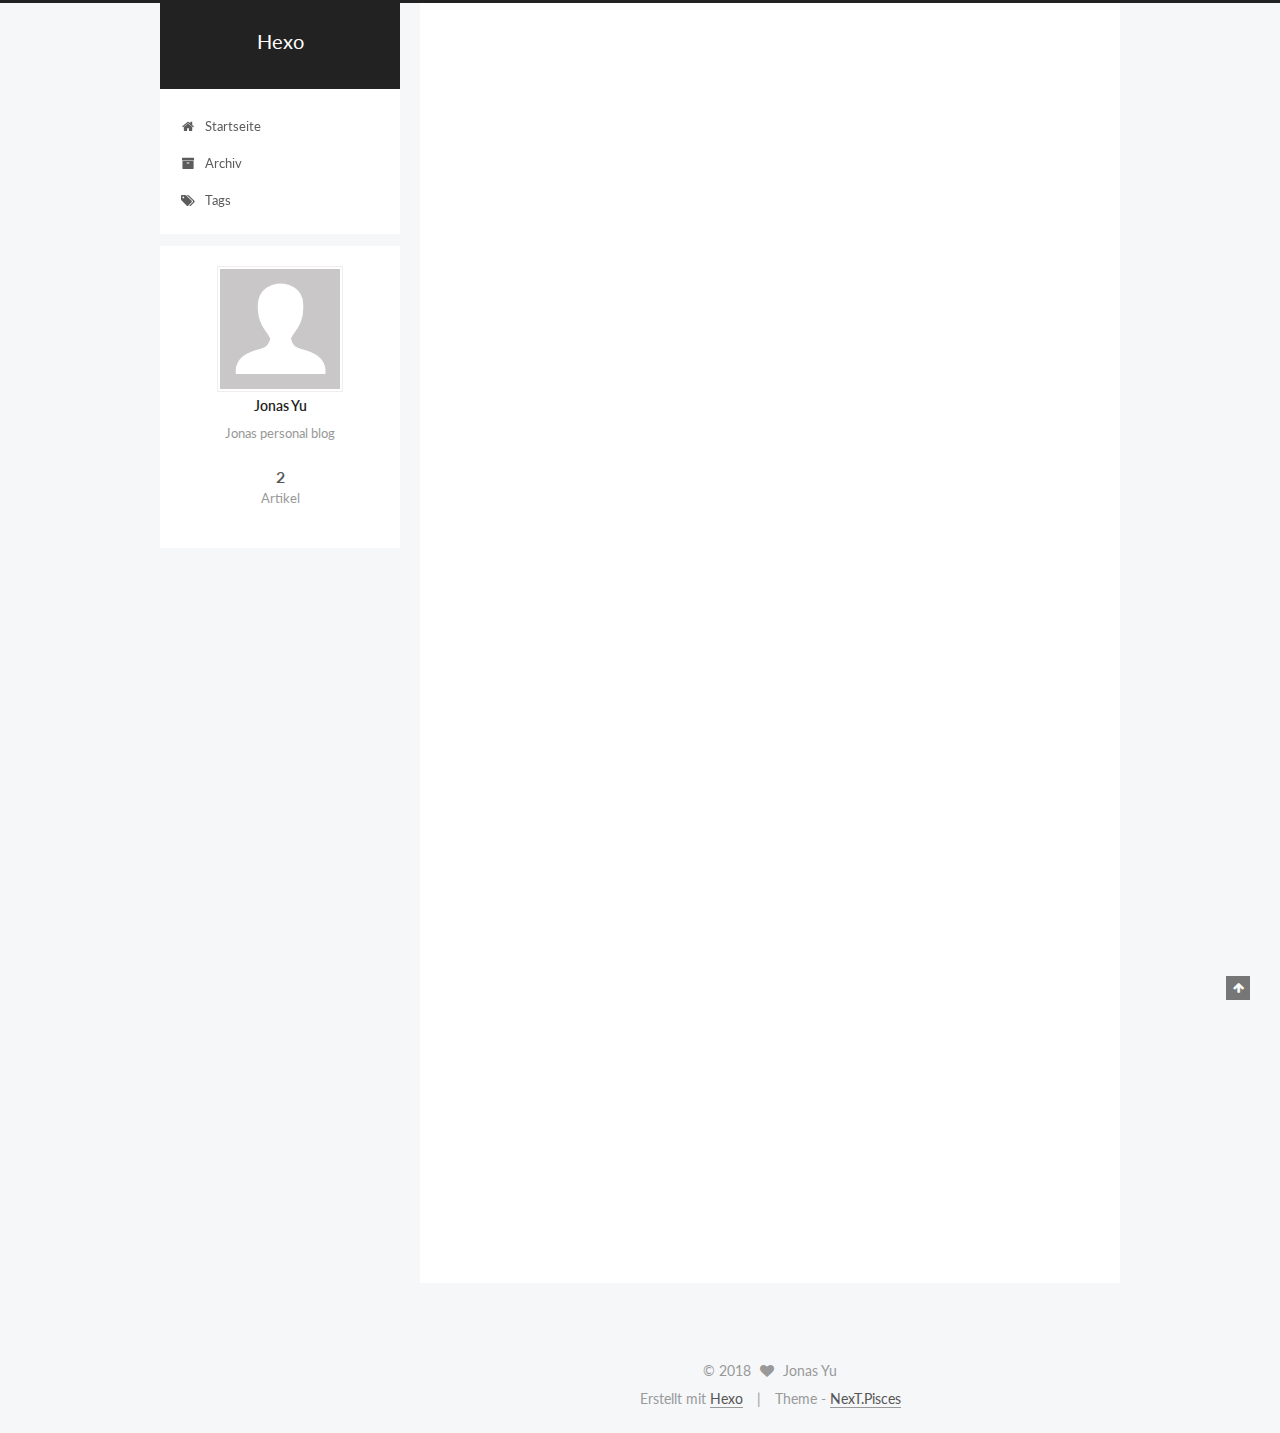
<file: index.html>
<!DOCTYPE html>



  


<html class="theme-next pisces use-motion" lang="">
<head>
  <meta charset="UTF-8"/>
<meta http-equiv="X-UA-Compatible" content="IE=edge" />
<meta name="viewport" content="width=device-width, initial-scale=1, maximum-scale=1"/>
<meta name="theme-color" content="#222">









<meta http-equiv="Cache-Control" content="no-transform" />
<meta http-equiv="Cache-Control" content="no-siteapp" />















  
  
  <link href="/lib/fancybox/source/jquery.fancybox.css?v=2.1.5" rel="stylesheet" type="text/css" />




  
  
  
  

  
    
    
  

  

  

  

  

  
    
    
    <link href="//fonts.googleapis.com/css?family=Lato:300,300italic,400,400italic,700,700italic&subset=latin,latin-ext" rel="stylesheet" type="text/css">
  






<link href="/lib/font-awesome/css/font-awesome.min.css?v=4.6.2" rel="stylesheet" type="text/css" />

<link href="/css/main.css?v=5.1.2" rel="stylesheet" type="text/css" />


  <meta name="keywords" content="Hexo, NexT" />








  <link rel="shortcut icon" type="image/x-icon" href="/favicon.ico?v=5.1.2" />






<meta name="description" content="Jonas personal blog">
<meta property="og:type" content="website">
<meta property="og:title" content="Hexo">
<meta property="og:url" content="http://jonasyugit.github.io/index.html">
<meta property="og:site_name" content="Hexo">
<meta property="og:description" content="Jonas personal blog">
<meta name="twitter:card" content="summary">
<meta name="twitter:title" content="Hexo">
<meta name="twitter:description" content="Jonas personal blog">



<script type="text/javascript" id="hexo.configurations">
  var NexT = window.NexT || {};
  var CONFIG = {
    root: '/',
    scheme: 'Pisces',
    sidebar: {"position":"left","display":"post","offset":12,"offset_float":12,"b2t":false,"scrollpercent":false,"onmobile":false},
    fancybox: true,
    tabs: true,
    motion: true,
    duoshuo: {
      userId: '0',
      author: 'Author'
    },
    algolia: {
      applicationID: '',
      apiKey: '',
      indexName: '',
      hits: {"per_page":10},
      labels: {"input_placeholder":"Search for Posts","hits_empty":"We didn't find any results for the search: ${query}","hits_stats":"${hits} results found in ${time} ms"}
    }
  };
</script>



  <link rel="canonical" href="http://jonasyugit.github.io/"/>





  <title>Hexo</title>
  














</head>

<body itemscope itemtype="http://schema.org/WebPage" lang="">

  
  
    
  

  <div class="container sidebar-position-left 
   page-home 
 ">
    <div class="headband"></div>

    <header id="header" class="header" itemscope itemtype="http://schema.org/WPHeader">
      <div class="header-inner"><div class="site-brand-wrapper">
  <div class="site-meta ">
    

    <div class="custom-logo-site-title">
      <a href="/"  class="brand" rel="start">
        <span class="logo-line-before"><i></i></span>
        <span class="site-title">Hexo</span>
        <span class="logo-line-after"><i></i></span>
      </a>
    </div>
      
        <p class="site-subtitle"></p>
      
  </div>

  <div class="site-nav-toggle">
    <button>
      <span class="btn-bar"></span>
      <span class="btn-bar"></span>
      <span class="btn-bar"></span>
    </button>
  </div>
</div>

<nav class="site-nav">
  

  
    <ul id="menu" class="menu">
      
        
        <li class="menu-item menu-item-home">
          <a href="/" rel="section">
            
              <i class="menu-item-icon fa fa-fw fa-home"></i> <br />
            
            Startseite
          </a>
        </li>
      
        
        <li class="menu-item menu-item-archives">
          <a href="/archives/" rel="section">
            
              <i class="menu-item-icon fa fa-fw fa-archive"></i> <br />
            
            Archiv
          </a>
        </li>
      
        
        <li class="menu-item menu-item-tags">
          <a href="/tags/" rel="section">
            
              <i class="menu-item-icon fa fa-fw fa-tags"></i> <br />
            
            Tags
          </a>
        </li>
      

      
    </ul>
  

  
</nav>



 </div>
    </header>

    <main id="main" class="main">
      <div class="main-inner">
        <div class="content-wrap">
          <div id="content" class="content">
            
  <section id="posts" class="posts-expand">
    
      

  

  
  
  

  <article class="post post-type-normal" itemscope itemtype="http://schema.org/Article">
  
  
  
  <div class="post-block">
    <link itemprop="mainEntityOfPage" href="http://jonasyugit.github.io/2018/01/28/test/">

    <span hidden itemprop="author" itemscope itemtype="http://schema.org/Person">
      <meta itemprop="name" content="Jonas Yu">
      <meta itemprop="description" content="">
      <meta itemprop="image" content="/images/avatar.gif">
    </span>

    <span hidden itemprop="publisher" itemscope itemtype="http://schema.org/Organization">
      <meta itemprop="name" content="Hexo">
    </span>

    
      <header class="post-header">

        
        
          <h1 class="post-title" itemprop="name headline">
                
                <a class="post-title-link" href="/2018/01/28/test/" itemprop="url">test</a></h1>
        

        <div class="post-meta">
          <span class="post-time">
            
              <span class="post-meta-item-icon">
                <i class="fa fa-calendar-o"></i>
              </span>
              
                <span class="post-meta-item-text">Veröffentlicht am</span>
              
              <time title="Post created" itemprop="dateCreated datePublished" datetime="2018-01-28T00:10:08+08:00">
                2018-01-28
              </time>
            

            

            
          </span>

          

          
            
          

          
          

          

          

          

        </div>
      </header>
    

    
    
    
    <div class="post-body" itemprop="articleBody">

      
      

      
        
          
            
          
        
      
    </div>
    
    
    

    

    

    

    <footer class="post-footer">
      

      

      

      
      
        <div class="post-eof"></div>
      
    </footer>
  </div>
  
  
  
  </article>


    
      

  

  
  
  

  <article class="post post-type-normal" itemscope itemtype="http://schema.org/Article">
  
  
  
  <div class="post-block">
    <link itemprop="mainEntityOfPage" href="http://jonasyugit.github.io/2018/01/27/hello-world/">

    <span hidden itemprop="author" itemscope itemtype="http://schema.org/Person">
      <meta itemprop="name" content="Jonas Yu">
      <meta itemprop="description" content="">
      <meta itemprop="image" content="/images/avatar.gif">
    </span>

    <span hidden itemprop="publisher" itemscope itemtype="http://schema.org/Organization">
      <meta itemprop="name" content="Hexo">
    </span>

    
      <header class="post-header">

        
        
          <h1 class="post-title" itemprop="name headline">
                
                <a class="post-title-link" href="/2018/01/27/hello-world/" itemprop="url">Hello World</a></h1>
        

        <div class="post-meta">
          <span class="post-time">
            
              <span class="post-meta-item-icon">
                <i class="fa fa-calendar-o"></i>
              </span>
              
                <span class="post-meta-item-text">Veröffentlicht am</span>
              
              <time title="Post created" itemprop="dateCreated datePublished" datetime="2018-01-27T21:00:07+08:00">
                2018-01-27
              </time>
            

            

            
          </span>

          

          
            
          

          
          

          

          

          

        </div>
      </header>
    

    
    
    
    <div class="post-body" itemprop="articleBody">

      
      

      
        
          
            <p>Welcome to <a href="https://hexo.io/" target="_blank" rel="noopener">Hexo</a>! This is your very first post. Check <a href="https://hexo.io/docs/" target="_blank" rel="noopener">documentation</a> for more info. If you get any problems when using Hexo, you can find the answer in <a href="https://hexo.io/docs/troubleshooting.html" target="_blank" rel="noopener">troubleshooting</a> or you can ask me on <a href="https://github.com/hexojs/hexo/issues" target="_blank" rel="noopener">GitHub</a>.</p>
<h2 id="Quick-Start"><a href="#Quick-Start" class="headerlink" title="Quick Start"></a>Quick Start</h2><h3 id="Create-a-new-post"><a href="#Create-a-new-post" class="headerlink" title="Create a new post"></a>Create a new post</h3><figure class="highlight bash"><table><tr><td class="gutter"><pre><span class="line">1</span><br></pre></td><td class="code"><pre><span class="line">$ hexo new <span class="string">"My New Post"</span></span><br></pre></td></tr></table></figure>
<p>More info: <a href="https://hexo.io/docs/writing.html" target="_blank" rel="noopener">Writing</a></p>
<h3 id="Run-server"><a href="#Run-server" class="headerlink" title="Run server"></a>Run server</h3><figure class="highlight bash"><table><tr><td class="gutter"><pre><span class="line">1</span><br></pre></td><td class="code"><pre><span class="line">$ hexo server</span><br></pre></td></tr></table></figure>
<p>More info: <a href="https://hexo.io/docs/server.html" target="_blank" rel="noopener">Server</a></p>
<h3 id="Generate-static-files"><a href="#Generate-static-files" class="headerlink" title="Generate static files"></a>Generate static files</h3><figure class="highlight bash"><table><tr><td class="gutter"><pre><span class="line">1</span><br></pre></td><td class="code"><pre><span class="line">$ hexo generate</span><br></pre></td></tr></table></figure>
<p>More info: <a href="https://hexo.io/docs/generating.html" target="_blank" rel="noopener">Generating</a></p>
<h3 id="Deploy-to-remote-sites"><a href="#Deploy-to-remote-sites" class="headerlink" title="Deploy to remote sites"></a>Deploy to remote sites</h3><figure class="highlight bash"><table><tr><td class="gutter"><pre><span class="line">1</span><br></pre></td><td class="code"><pre><span class="line">$ hexo deploy</span><br></pre></td></tr></table></figure>
<p>More info: <a href="https://hexo.io/docs/deployment.html" target="_blank" rel="noopener">Deployment</a></p>

          
        
      
    </div>
    
    
    

    

    

    

    <footer class="post-footer">
      

      

      

      
      
        <div class="post-eof"></div>
      
    </footer>
  </div>
  
  
  
  </article>


    
  </section>

  


          </div>
          


          

        </div>
        
          
  
  <div class="sidebar-toggle">
    <div class="sidebar-toggle-line-wrap">
      <span class="sidebar-toggle-line sidebar-toggle-line-first"></span>
      <span class="sidebar-toggle-line sidebar-toggle-line-middle"></span>
      <span class="sidebar-toggle-line sidebar-toggle-line-last"></span>
    </div>
  </div>

  <aside id="sidebar" class="sidebar">
    
    <div class="sidebar-inner">

      

      

      <section class="site-overview sidebar-panel sidebar-panel-active">
        <div class="site-author motion-element" itemprop="author" itemscope itemtype="http://schema.org/Person">
          <img class="site-author-image" itemprop="image"
               src="/images/avatar.gif"
               alt="Jonas Yu" />
          <p class="site-author-name" itemprop="name">Jonas Yu</p>
           
              <p class="site-description motion-element" itemprop="description">Jonas personal blog</p>
          
        </div>
        <nav class="site-state motion-element">

          
            <div class="site-state-item site-state-posts">
              <a href="/archives/">
                <span class="site-state-item-count">2</span>
                <span class="site-state-item-name">Artikel</span>
              </a>
            </div>
          

          

          

        </nav>

        

        <div class="links-of-author motion-element">
          
        </div>

        
        

        
        

        


      </section>

      

      

    </div>
  </aside>


        
      </div>
    </main>

    <footer id="footer" class="footer">
      <div class="footer-inner">
        <div class="copyright" >
  
  &copy; 
  <span itemprop="copyrightYear">2018</span>
  <span class="with-love">
    <i class="fa fa-heart"></i>
  </span>
  <span class="author" itemprop="copyrightHolder">Jonas Yu</span>
</div>


<div class="powered-by">
  Erstellt mit  <a class="theme-link" href="https://hexo.io">Hexo</a>
</div>

<div class="theme-info">
  Theme -
  <a class="theme-link" href="https://github.com/iissnan/hexo-theme-next">
    NexT.Pisces
  </a>
</div>


        

        
      </div>
    </footer>

    
      <div class="back-to-top">
        <i class="fa fa-arrow-up"></i>
        
      </div>
    

  </div>

  

<script type="text/javascript">
  if (Object.prototype.toString.call(window.Promise) !== '[object Function]') {
    window.Promise = null;
  }
</script>









  












  
  <script type="text/javascript" src="/lib/jquery/index.js?v=2.1.3"></script>

  
  <script type="text/javascript" src="/lib/fastclick/lib/fastclick.min.js?v=1.0.6"></script>

  
  <script type="text/javascript" src="/lib/jquery_lazyload/jquery.lazyload.js?v=1.9.7"></script>

  
  <script type="text/javascript" src="/lib/velocity/velocity.min.js?v=1.2.1"></script>

  
  <script type="text/javascript" src="/lib/velocity/velocity.ui.min.js?v=1.2.1"></script>

  
  <script type="text/javascript" src="/lib/fancybox/source/jquery.fancybox.pack.js?v=2.1.5"></script>


  


  <script type="text/javascript" src="/js/src/utils.js?v=5.1.2"></script>

  <script type="text/javascript" src="/js/src/motion.js?v=5.1.2"></script>



  
  


  <script type="text/javascript" src="/js/src/affix.js?v=5.1.2"></script>

  <script type="text/javascript" src="/js/src/schemes/pisces.js?v=5.1.2"></script>



  
    <script type="text/javascript" src="/js/src/scrollspy.js?v=5.1.2"></script>
<script type="text/javascript" src="/js/src/post-details.js?v=5.1.2"></script>

  

  


  <script type="text/javascript" src="/js/src/bootstrap.js?v=5.1.2"></script>



  


  




	





  





  






  





  

  

  

  

  

  

</body>
</html>
</file>
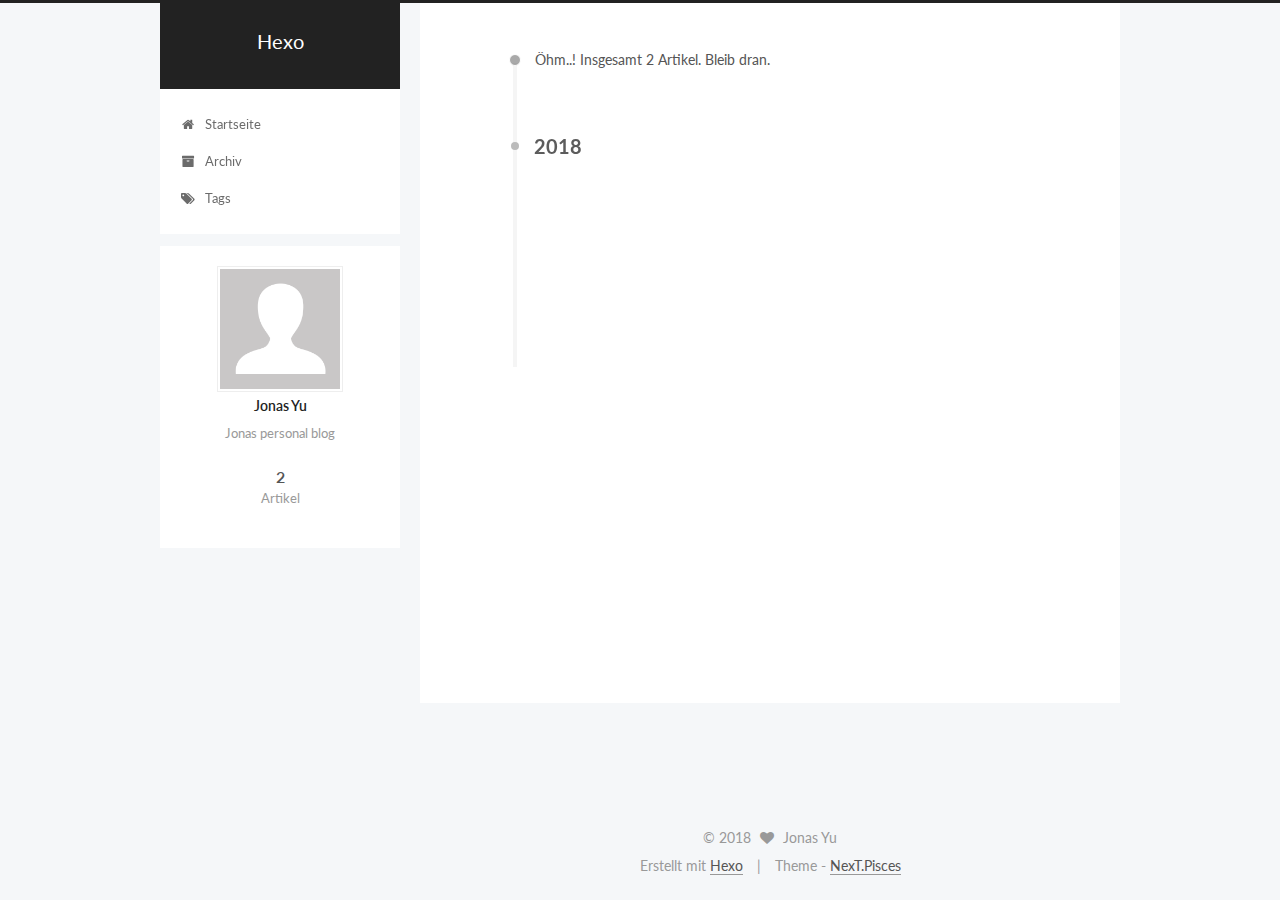
<file: archives/index.html>
<!DOCTYPE html>



  


<html class="theme-next pisces use-motion" lang="">
<head>
  <meta charset="UTF-8"/>
<meta http-equiv="X-UA-Compatible" content="IE=edge" />
<meta name="viewport" content="width=device-width, initial-scale=1, maximum-scale=1"/>
<meta name="theme-color" content="#222">









<meta http-equiv="Cache-Control" content="no-transform" />
<meta http-equiv="Cache-Control" content="no-siteapp" />















  
  
  <link href="/lib/fancybox/source/jquery.fancybox.css?v=2.1.5" rel="stylesheet" type="text/css" />




  
  
  
  

  
    
    
  

  

  

  

  

  
    
    
    <link href="//fonts.googleapis.com/css?family=Lato:300,300italic,400,400italic,700,700italic&subset=latin,latin-ext" rel="stylesheet" type="text/css">
  






<link href="/lib/font-awesome/css/font-awesome.min.css?v=4.6.2" rel="stylesheet" type="text/css" />

<link href="/css/main.css?v=5.1.2" rel="stylesheet" type="text/css" />


  <meta name="keywords" content="Hexo, NexT" />








  <link rel="shortcut icon" type="image/x-icon" href="/favicon.ico?v=5.1.2" />






<meta name="description" content="Jonas personal blog">
<meta property="og:type" content="website">
<meta property="og:title" content="Hexo">
<meta property="og:url" content="http://jonasyugit.github.io/archives/index.html">
<meta property="og:site_name" content="Hexo">
<meta property="og:description" content="Jonas personal blog">
<meta name="twitter:card" content="summary">
<meta name="twitter:title" content="Hexo">
<meta name="twitter:description" content="Jonas personal blog">



<script type="text/javascript" id="hexo.configurations">
  var NexT = window.NexT || {};
  var CONFIG = {
    root: '/',
    scheme: 'Pisces',
    sidebar: {"position":"left","display":"post","offset":12,"offset_float":12,"b2t":false,"scrollpercent":false,"onmobile":false},
    fancybox: true,
    tabs: true,
    motion: true,
    duoshuo: {
      userId: '0',
      author: 'Author'
    },
    algolia: {
      applicationID: '',
      apiKey: '',
      indexName: '',
      hits: {"per_page":10},
      labels: {"input_placeholder":"Search for Posts","hits_empty":"We didn't find any results for the search: ${query}","hits_stats":"${hits} results found in ${time} ms"}
    }
  };
</script>



  <link rel="canonical" href="http://jonasyugit.github.io/archives/"/>





  <title>Archiv | Hexo</title>
  














</head>

<body itemscope itemtype="http://schema.org/WebPage" lang="">

  
  
    
  

  <div class="container sidebar-position-left  page-archive  ">
    <div class="headband"></div>

    <header id="header" class="header" itemscope itemtype="http://schema.org/WPHeader">
      <div class="header-inner"><div class="site-brand-wrapper">
  <div class="site-meta ">
    

    <div class="custom-logo-site-title">
      <a href="/"  class="brand" rel="start">
        <span class="logo-line-before"><i></i></span>
        <span class="site-title">Hexo</span>
        <span class="logo-line-after"><i></i></span>
      </a>
    </div>
      
        <p class="site-subtitle"></p>
      
  </div>

  <div class="site-nav-toggle">
    <button>
      <span class="btn-bar"></span>
      <span class="btn-bar"></span>
      <span class="btn-bar"></span>
    </button>
  </div>
</div>

<nav class="site-nav">
  

  
    <ul id="menu" class="menu">
      
        
        <li class="menu-item menu-item-home">
          <a href="/" rel="section">
            
              <i class="menu-item-icon fa fa-fw fa-home"></i> <br />
            
            Startseite
          </a>
        </li>
      
        
        <li class="menu-item menu-item-archives">
          <a href="/archives/" rel="section">
            
              <i class="menu-item-icon fa fa-fw fa-archive"></i> <br />
            
            Archiv
          </a>
        </li>
      
        
        <li class="menu-item menu-item-tags">
          <a href="/tags/" rel="section">
            
              <i class="menu-item-icon fa fa-fw fa-tags"></i> <br />
            
            Tags
          </a>
        </li>
      

      
    </ul>
  

  
</nav>



 </div>
    </header>

    <main id="main" class="main">
      <div class="main-inner">
        <div class="content-wrap">
          <div id="content" class="content">
            

  
  
  
  <div class="post-block archive">
    <div id="posts" class="posts-collapse">
      <span class="archive-move-on"></span>

      <span class="archive-page-counter">
        
        
        
          
        
        Öhm..! Insgesamt 2 Artikel. Bleib dran.
      </span>

      

        
        
        

        
          
          <div class="collection-title">
            <h2 class="archive-year motion-element" id="archive-year-2018">2018</h2>
          </div>
        
        

        

  <article class="post post-type-normal" itemscope itemtype="http://schema.org/Article">
    <header class="post-header">

      <h2 class="post-title">
        
            <a class="post-title-link" href="/2018/01/28/test/" itemprop="url">
              
                <span itemprop="name">test</span>
              
            </a>
        
      </h2>

      <div class="post-meta">
        <time class="post-time" itemprop="dateCreated"
              datetime="2018-01-28T00:10:08+08:00"
              content="2018-01-28" >
          01-28
        </time>
      </div>

    </header>
  </article>



      

        
        
        

        
        

        

  <article class="post post-type-normal" itemscope itemtype="http://schema.org/Article">
    <header class="post-header">

      <h2 class="post-title">
        
            <a class="post-title-link" href="/2018/01/27/hello-world/" itemprop="url">
              
                <span itemprop="name">Hello World</span>
              
            </a>
        
      </h2>

      <div class="post-meta">
        <time class="post-time" itemprop="dateCreated"
              datetime="2018-01-27T21:00:07+08:00"
              content="2018-01-27" >
          01-27
        </time>
      </div>

    </header>
  </article>



      

    </div>
  </div>
  
  
  

  



          </div>
          


          

        </div>
        
          
  
  <div class="sidebar-toggle">
    <div class="sidebar-toggle-line-wrap">
      <span class="sidebar-toggle-line sidebar-toggle-line-first"></span>
      <span class="sidebar-toggle-line sidebar-toggle-line-middle"></span>
      <span class="sidebar-toggle-line sidebar-toggle-line-last"></span>
    </div>
  </div>

  <aside id="sidebar" class="sidebar">
    
    <div class="sidebar-inner">

      

      

      <section class="site-overview sidebar-panel sidebar-panel-active">
        <div class="site-author motion-element" itemprop="author" itemscope itemtype="http://schema.org/Person">
          <img class="site-author-image" itemprop="image"
               src="/images/avatar.gif"
               alt="Jonas Yu" />
          <p class="site-author-name" itemprop="name">Jonas Yu</p>
           
              <p class="site-description motion-element" itemprop="description">Jonas personal blog</p>
          
        </div>
        <nav class="site-state motion-element">

          
            <div class="site-state-item site-state-posts">
              <a href="/archives/">
                <span class="site-state-item-count">2</span>
                <span class="site-state-item-name">Artikel</span>
              </a>
            </div>
          

          

          

        </nav>

        

        <div class="links-of-author motion-element">
          
        </div>

        
        

        
        

        


      </section>

      

      

    </div>
  </aside>


        
      </div>
    </main>

    <footer id="footer" class="footer">
      <div class="footer-inner">
        <div class="copyright" >
  
  &copy; 
  <span itemprop="copyrightYear">2018</span>
  <span class="with-love">
    <i class="fa fa-heart"></i>
  </span>
  <span class="author" itemprop="copyrightHolder">Jonas Yu</span>
</div>


<div class="powered-by">
  Erstellt mit  <a class="theme-link" href="https://hexo.io">Hexo</a>
</div>

<div class="theme-info">
  Theme -
  <a class="theme-link" href="https://github.com/iissnan/hexo-theme-next">
    NexT.Pisces
  </a>
</div>


        

        
      </div>
    </footer>

    
      <div class="back-to-top">
        <i class="fa fa-arrow-up"></i>
        
      </div>
    

  </div>

  

<script type="text/javascript">
  if (Object.prototype.toString.call(window.Promise) !== '[object Function]') {
    window.Promise = null;
  }
</script>









  












  
  <script type="text/javascript" src="/lib/jquery/index.js?v=2.1.3"></script>

  
  <script type="text/javascript" src="/lib/fastclick/lib/fastclick.min.js?v=1.0.6"></script>

  
  <script type="text/javascript" src="/lib/jquery_lazyload/jquery.lazyload.js?v=1.9.7"></script>

  
  <script type="text/javascript" src="/lib/velocity/velocity.min.js?v=1.2.1"></script>

  
  <script type="text/javascript" src="/lib/velocity/velocity.ui.min.js?v=1.2.1"></script>

  
  <script type="text/javascript" src="/lib/fancybox/source/jquery.fancybox.pack.js?v=2.1.5"></script>


  


  <script type="text/javascript" src="/js/src/utils.js?v=5.1.2"></script>

  <script type="text/javascript" src="/js/src/motion.js?v=5.1.2"></script>



  
  


  <script type="text/javascript" src="/js/src/affix.js?v=5.1.2"></script>

  <script type="text/javascript" src="/js/src/schemes/pisces.js?v=5.1.2"></script>



  
  
    <script type="text/javascript" id="motion.page.archive">
      $('.archive-year').velocity('transition.slideLeftIn');
    </script>
  


  


  <script type="text/javascript" src="/js/src/bootstrap.js?v=5.1.2"></script>



  


  




	





  





  






  





  

  

  

  

  

  

</body>
</html>
</file>
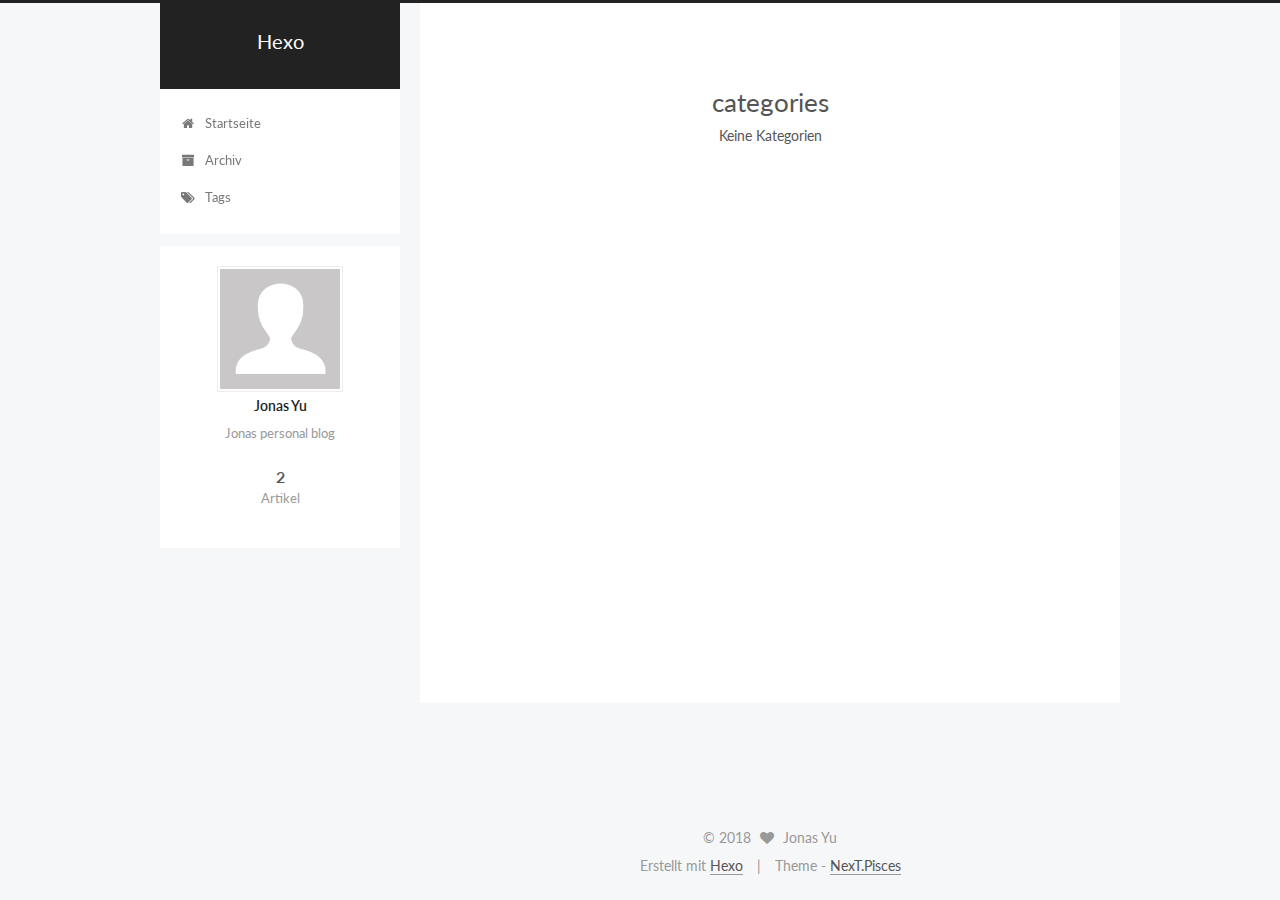
<file: categories/index.html>
<!DOCTYPE html>



  


<html class="theme-next pisces use-motion" lang="">
<head>
  <meta charset="UTF-8"/>
<meta http-equiv="X-UA-Compatible" content="IE=edge" />
<meta name="viewport" content="width=device-width, initial-scale=1, maximum-scale=1"/>
<meta name="theme-color" content="#222">









<meta http-equiv="Cache-Control" content="no-transform" />
<meta http-equiv="Cache-Control" content="no-siteapp" />















  
  
  <link href="/lib/fancybox/source/jquery.fancybox.css?v=2.1.5" rel="stylesheet" type="text/css" />




  
  
  
  

  
    
    
  

  

  

  

  

  
    
    
    <link href="//fonts.googleapis.com/css?family=Lato:300,300italic,400,400italic,700,700italic&subset=latin,latin-ext" rel="stylesheet" type="text/css">
  






<link href="/lib/font-awesome/css/font-awesome.min.css?v=4.6.2" rel="stylesheet" type="text/css" />

<link href="/css/main.css?v=5.1.2" rel="stylesheet" type="text/css" />


  <meta name="keywords" content="Hexo, NexT" />








  <link rel="shortcut icon" type="image/x-icon" href="/favicon.ico?v=5.1.2" />






<meta name="description" content="Jonas personal blog">
<meta property="og:type" content="website">
<meta property="og:title" content="categories">
<meta property="og:url" content="http://jonasyugit.github.io/categories/index.html">
<meta property="og:site_name" content="Hexo">
<meta property="og:description" content="Jonas personal blog">
<meta property="og:updated_time" content="2018-01-27T15:59:29.499Z">
<meta name="twitter:card" content="summary">
<meta name="twitter:title" content="categories">
<meta name="twitter:description" content="Jonas personal blog">



<script type="text/javascript" id="hexo.configurations">
  var NexT = window.NexT || {};
  var CONFIG = {
    root: '/',
    scheme: 'Pisces',
    sidebar: {"position":"left","display":"post","offset":12,"offset_float":12,"b2t":false,"scrollpercent":false,"onmobile":false},
    fancybox: true,
    tabs: true,
    motion: true,
    duoshuo: {
      userId: '0',
      author: 'Author'
    },
    algolia: {
      applicationID: '',
      apiKey: '',
      indexName: '',
      hits: {"per_page":10},
      labels: {"input_placeholder":"Search for Posts","hits_empty":"We didn't find any results for the search: ${query}","hits_stats":"${hits} results found in ${time} ms"}
    }
  };
</script>



  <link rel="canonical" href="http://jonasyugit.github.io/categories/"/>





  <title>categories | Hexo</title>
  














</head>

<body itemscope itemtype="http://schema.org/WebPage" lang="">

  
  
    
  

  <div class="container sidebar-position-left page-post-detail ">
    <div class="headband"></div>

    <header id="header" class="header" itemscope itemtype="http://schema.org/WPHeader">
      <div class="header-inner"><div class="site-brand-wrapper">
  <div class="site-meta ">
    

    <div class="custom-logo-site-title">
      <a href="/"  class="brand" rel="start">
        <span class="logo-line-before"><i></i></span>
        <span class="site-title">Hexo</span>
        <span class="logo-line-after"><i></i></span>
      </a>
    </div>
      
        <p class="site-subtitle"></p>
      
  </div>

  <div class="site-nav-toggle">
    <button>
      <span class="btn-bar"></span>
      <span class="btn-bar"></span>
      <span class="btn-bar"></span>
    </button>
  </div>
</div>

<nav class="site-nav">
  

  
    <ul id="menu" class="menu">
      
        
        <li class="menu-item menu-item-home">
          <a href="/" rel="section">
            
              <i class="menu-item-icon fa fa-fw fa-home"></i> <br />
            
            Startseite
          </a>
        </li>
      
        
        <li class="menu-item menu-item-archives">
          <a href="/archives/" rel="section">
            
              <i class="menu-item-icon fa fa-fw fa-archive"></i> <br />
            
            Archiv
          </a>
        </li>
      
        
        <li class="menu-item menu-item-tags">
          <a href="/tags/" rel="section">
            
              <i class="menu-item-icon fa fa-fw fa-tags"></i> <br />
            
            Tags
          </a>
        </li>
      

      
    </ul>
  

  
</nav>



 </div>
    </header>

    <main id="main" class="main">
      <div class="main-inner">
        <div class="content-wrap">
          <div id="content" class="content">
            

  <div id="posts" class="posts-expand">
    
    
    
    <div class="post-block page">
      <header class="post-header">

	<h1 class="post-title" itemprop="name headline">categories</h1>



</header>

      
      
      
      <div class="post-body">
        
        
          <div class="category-all-page">
            <div class="category-all-title">
                Keine Kategorien
            </div>
            <div class="category-all">
              
            </div>
          </div>
        
      </div>
      
      
      
    </div>
    
    
    
  </div>


          </div>
          


          
  <div class="comments" id="comments">
    
  </div>


        </div>
        
          
  
  <div class="sidebar-toggle">
    <div class="sidebar-toggle-line-wrap">
      <span class="sidebar-toggle-line sidebar-toggle-line-first"></span>
      <span class="sidebar-toggle-line sidebar-toggle-line-middle"></span>
      <span class="sidebar-toggle-line sidebar-toggle-line-last"></span>
    </div>
  </div>

  <aside id="sidebar" class="sidebar">
    
    <div class="sidebar-inner">

      

      

      <section class="site-overview sidebar-panel sidebar-panel-active">
        <div class="site-author motion-element" itemprop="author" itemscope itemtype="http://schema.org/Person">
          <img class="site-author-image" itemprop="image"
               src="/images/avatar.gif"
               alt="Jonas Yu" />
          <p class="site-author-name" itemprop="name">Jonas Yu</p>
           
              <p class="site-description motion-element" itemprop="description">Jonas personal blog</p>
          
        </div>
        <nav class="site-state motion-element">

          
            <div class="site-state-item site-state-posts">
              <a href="/archives/">
                <span class="site-state-item-count">2</span>
                <span class="site-state-item-name">Artikel</span>
              </a>
            </div>
          

          

          

        </nav>

        

        <div class="links-of-author motion-element">
          
        </div>

        
        

        
        

        


      </section>

      

      

    </div>
  </aside>


        
      </div>
    </main>

    <footer id="footer" class="footer">
      <div class="footer-inner">
        <div class="copyright" >
  
  &copy; 
  <span itemprop="copyrightYear">2018</span>
  <span class="with-love">
    <i class="fa fa-heart"></i>
  </span>
  <span class="author" itemprop="copyrightHolder">Jonas Yu</span>
</div>


<div class="powered-by">
  Erstellt mit  <a class="theme-link" href="https://hexo.io">Hexo</a>
</div>

<div class="theme-info">
  Theme -
  <a class="theme-link" href="https://github.com/iissnan/hexo-theme-next">
    NexT.Pisces
  </a>
</div>


        

        
      </div>
    </footer>

    
      <div class="back-to-top">
        <i class="fa fa-arrow-up"></i>
        
      </div>
    

  </div>

  

<script type="text/javascript">
  if (Object.prototype.toString.call(window.Promise) !== '[object Function]') {
    window.Promise = null;
  }
</script>









  












  
  <script type="text/javascript" src="/lib/jquery/index.js?v=2.1.3"></script>

  
  <script type="text/javascript" src="/lib/fastclick/lib/fastclick.min.js?v=1.0.6"></script>

  
  <script type="text/javascript" src="/lib/jquery_lazyload/jquery.lazyload.js?v=1.9.7"></script>

  
  <script type="text/javascript" src="/lib/velocity/velocity.min.js?v=1.2.1"></script>

  
  <script type="text/javascript" src="/lib/velocity/velocity.ui.min.js?v=1.2.1"></script>

  
  <script type="text/javascript" src="/lib/fancybox/source/jquery.fancybox.pack.js?v=2.1.5"></script>


  


  <script type="text/javascript" src="/js/src/utils.js?v=5.1.2"></script>

  <script type="text/javascript" src="/js/src/motion.js?v=5.1.2"></script>



  
  


  <script type="text/javascript" src="/js/src/affix.js?v=5.1.2"></script>

  <script type="text/javascript" src="/js/src/schemes/pisces.js?v=5.1.2"></script>



  
    <script type="text/javascript" src="/js/src/scrollspy.js?v=5.1.2"></script>
<script type="text/javascript" src="/js/src/post-details.js?v=5.1.2"></script>

  

  


  <script type="text/javascript" src="/js/src/bootstrap.js?v=5.1.2"></script>



  


  




	





  





  






  





  

  

  

  

  

  

</body>
</html>
</file>
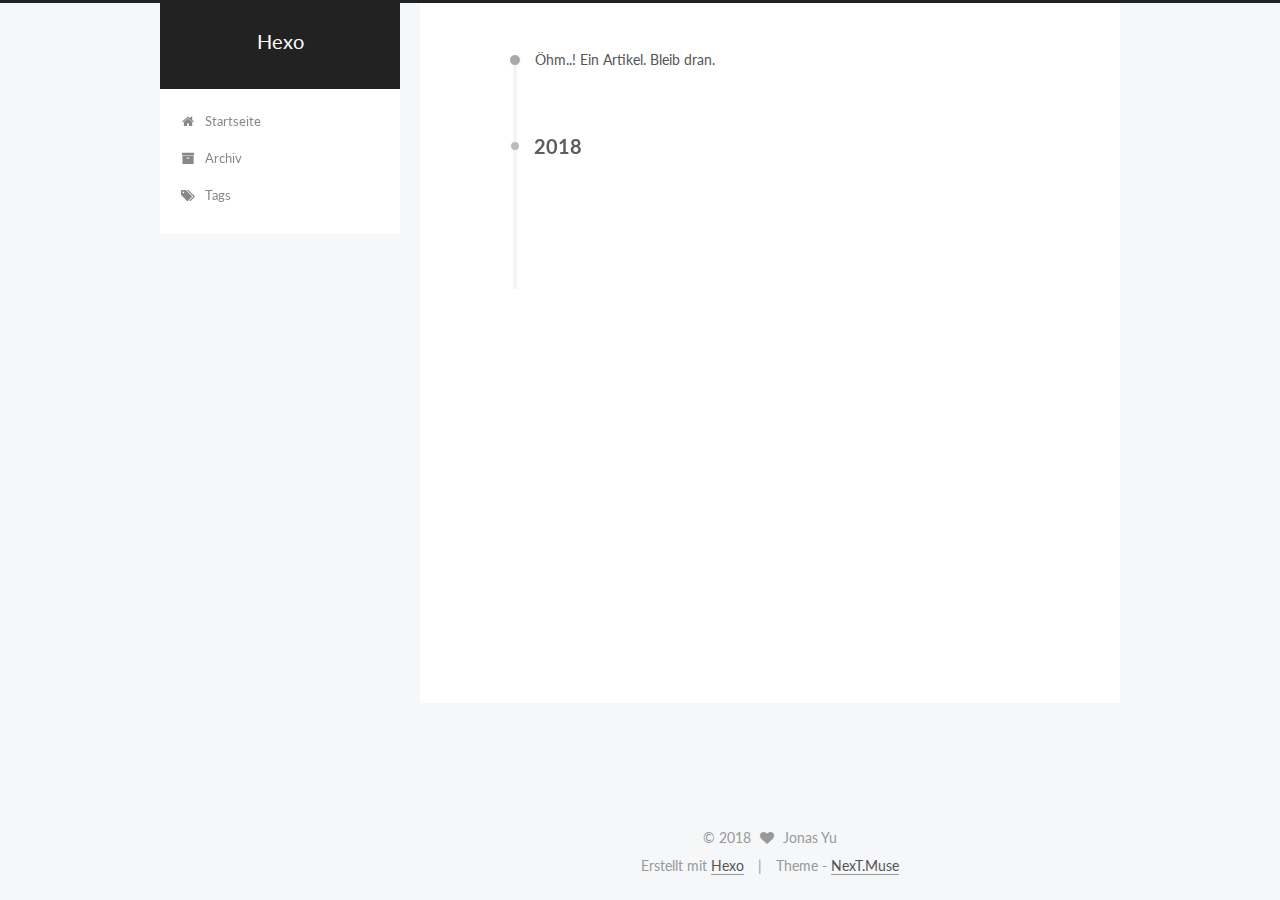
<file: archives/2018/index.html>
<!DOCTYPE html>



  


<html class="theme-next muse use-motion" lang="">
<head>
  <meta charset="UTF-8"/>
<meta http-equiv="X-UA-Compatible" content="IE=edge" />
<meta name="viewport" content="width=device-width, initial-scale=1, maximum-scale=1"/>
<meta name="theme-color" content="#222">









<meta http-equiv="Cache-Control" content="no-transform" />
<meta http-equiv="Cache-Control" content="no-siteapp" />















  
  
  <link href="/lib/fancybox/source/jquery.fancybox.css?v=2.1.5" rel="stylesheet" type="text/css" />




  
  
  
  

  
    
    
  

  

  

  

  

  
    
    
    <link href="//fonts.googleapis.com/css?family=Lato:300,300italic,400,400italic,700,700italic&subset=latin,latin-ext" rel="stylesheet" type="text/css">
  






<link href="/lib/font-awesome/css/font-awesome.min.css?v=4.6.2" rel="stylesheet" type="text/css" />

<link href="/css/main.css?v=5.1.2" rel="stylesheet" type="text/css" />


  <meta name="keywords" content="Hexo, NexT" />








  <link rel="shortcut icon" type="image/x-icon" href="/favicon.ico?v=5.1.2" />






<meta name="description" content="Jonas personal blog">
<meta property="og:type" content="website">
<meta property="og:title" content="Hexo">
<meta property="og:url" content="http://jonasyugit.github.io/archives/2018/index.html">
<meta property="og:site_name" content="Hexo">
<meta property="og:description" content="Jonas personal blog">
<meta name="twitter:card" content="summary">
<meta name="twitter:title" content="Hexo">
<meta name="twitter:description" content="Jonas personal blog">



<script type="text/javascript" id="hexo.configurations">
  var NexT = window.NexT || {};
  var CONFIG = {
    root: '/',
    scheme: 'Muse',
    sidebar: {"position":"left","display":"post","offset":12,"offset_float":12,"b2t":false,"scrollpercent":false,"onmobile":false},
    fancybox: true,
    tabs: true,
    motion: true,
    duoshuo: {
      userId: '0',
      author: 'Author'
    },
    algolia: {
      applicationID: '',
      apiKey: '',
      indexName: '',
      hits: {"per_page":10},
      labels: {"input_placeholder":"Search for Posts","hits_empty":"We didn't find any results for the search: ${query}","hits_stats":"${hits} results found in ${time} ms"}
    }
  };
</script>



  <link rel="canonical" href="http://jonasyugit.github.io/archives/2018/"/>





  <title>Archiv | Hexo</title>
  














</head>

<body itemscope itemtype="http://schema.org/WebPage" lang="">

  
  
    
  

  <div class="container sidebar-position-left  page-archive  ">
    <div class="headband"></div>

    <header id="header" class="header" itemscope itemtype="http://schema.org/WPHeader">
      <div class="header-inner"><div class="site-brand-wrapper">
  <div class="site-meta ">
    

    <div class="custom-logo-site-title">
      <a href="/"  class="brand" rel="start">
        <span class="logo-line-before"><i></i></span>
        <span class="site-title">Hexo</span>
        <span class="logo-line-after"><i></i></span>
      </a>
    </div>
      
        <p class="site-subtitle"></p>
      
  </div>

  <div class="site-nav-toggle">
    <button>
      <span class="btn-bar"></span>
      <span class="btn-bar"></span>
      <span class="btn-bar"></span>
    </button>
  </div>
</div>

<nav class="site-nav">
  

  
    <ul id="menu" class="menu">
      
        
        <li class="menu-item menu-item-home">
          <a href="/" rel="section">
            
              <i class="menu-item-icon fa fa-fw fa-home"></i> <br />
            
            Startseite
          </a>
        </li>
      
        
        <li class="menu-item menu-item-archives">
          <a href="/archives/" rel="section">
            
              <i class="menu-item-icon fa fa-fw fa-archive"></i> <br />
            
            Archiv
          </a>
        </li>
      
        
        <li class="menu-item menu-item-tags">
          <a href="/tags/" rel="section">
            
              <i class="menu-item-icon fa fa-fw fa-tags"></i> <br />
            
            Tags
          </a>
        </li>
      

      
    </ul>
  

  
</nav>



 </div>
    </header>

    <main id="main" class="main">
      <div class="main-inner">
        <div class="content-wrap">
          <div id="content" class="content">
            

  
  
  
  <div class="post-block archive">
    <div id="posts" class="posts-collapse">
      <span class="archive-move-on"></span>

      <span class="archive-page-counter">
        
        
        
          
        
        Öhm..! Ein Artikel. Bleib dran.
      </span>

      

        
        
        

        
          
          <div class="collection-title">
            <h2 class="archive-year motion-element" id="archive-year-2018">2018</h2>
          </div>
        
        

        

  <article class="post post-type-normal" itemscope itemtype="http://schema.org/Article">
    <header class="post-header">

      <h2 class="post-title">
        
            <a class="post-title-link" href="/2018/01/27/hello-world/" itemprop="url">
              
                <span itemprop="name">Hello World</span>
              
            </a>
        
      </h2>

      <div class="post-meta">
        <time class="post-time" itemprop="dateCreated"
              datetime="2018-01-27T21:00:07+08:00"
              content="2018-01-27" >
          01-27
        </time>
      </div>

    </header>
  </article>



      

    </div>
  </div>
  
  
  

  



          </div>
          


          

        </div>
        
          
  
  <div class="sidebar-toggle">
    <div class="sidebar-toggle-line-wrap">
      <span class="sidebar-toggle-line sidebar-toggle-line-first"></span>
      <span class="sidebar-toggle-line sidebar-toggle-line-middle"></span>
      <span class="sidebar-toggle-line sidebar-toggle-line-last"></span>
    </div>
  </div>

  <aside id="sidebar" class="sidebar">
    
    <div class="sidebar-inner">

      

      

      <section class="site-overview sidebar-panel sidebar-panel-active">
        <div class="site-author motion-element" itemprop="author" itemscope itemtype="http://schema.org/Person">
          <img class="site-author-image" itemprop="image"
               src="/images/avatar.gif"
               alt="Jonas Yu" />
          <p class="site-author-name" itemprop="name">Jonas Yu</p>
           
              <p class="site-description motion-element" itemprop="description">Jonas personal blog</p>
          
        </div>
        <nav class="site-state motion-element">

          
            <div class="site-state-item site-state-posts">
              <a href="/archives/">
                <span class="site-state-item-count">1</span>
                <span class="site-state-item-name">Artikel</span>
              </a>
            </div>
          

          

          

        </nav>

        

        <div class="links-of-author motion-element">
          
        </div>

        
        

        
        

        


      </section>

      

      

    </div>
  </aside>


        
      </div>
    </main>

    <footer id="footer" class="footer">
      <div class="footer-inner">
        <div class="copyright" >
  
  &copy; 
  <span itemprop="copyrightYear">2018</span>
  <span class="with-love">
    <i class="fa fa-heart"></i>
  </span>
  <span class="author" itemprop="copyrightHolder">Jonas Yu</span>
</div>


<div class="powered-by">
  Erstellt mit  <a class="theme-link" href="https://hexo.io">Hexo</a>
</div>

<div class="theme-info">
  Theme -
  <a class="theme-link" href="https://github.com/iissnan/hexo-theme-next">
    NexT.Muse
  </a>
</div>


        

        
      </div>
    </footer>

    
      <div class="back-to-top">
        <i class="fa fa-arrow-up"></i>
        
      </div>
    

  </div>

  

<script type="text/javascript">
  if (Object.prototype.toString.call(window.Promise) !== '[object Function]') {
    window.Promise = null;
  }
</script>









  












  
  <script type="text/javascript" src="/lib/jquery/index.js?v=2.1.3"></script>

  
  <script type="text/javascript" src="/lib/fastclick/lib/fastclick.min.js?v=1.0.6"></script>

  
  <script type="text/javascript" src="/lib/jquery_lazyload/jquery.lazyload.js?v=1.9.7"></script>

  
  <script type="text/javascript" src="/lib/velocity/velocity.min.js?v=1.2.1"></script>

  
  <script type="text/javascript" src="/lib/velocity/velocity.ui.min.js?v=1.2.1"></script>

  
  <script type="text/javascript" src="/lib/fancybox/source/jquery.fancybox.pack.js?v=2.1.5"></script>


  


  <script type="text/javascript" src="/js/src/utils.js?v=5.1.2"></script>

  <script type="text/javascript" src="/js/src/motion.js?v=5.1.2"></script>



  
  

  
  
    <script type="text/javascript" id="motion.page.archive">
      $('.archive-year').velocity('transition.slideLeftIn');
    </script>
  


  


  <script type="text/javascript" src="/js/src/bootstrap.js?v=5.1.2"></script>



  

  
    
  

  <script type="text/javascript">
    var duoshuoQuery = {short_name:"Jonas Yu"};
    (function() {
      var ds = document.createElement('script');
      ds.type = 'text/javascript';ds.async = true;
      ds.id = 'duoshuo-script';
      ds.src = (document.location.protocol == 'https:' ? 'https:' : 'http:') + '//static.duoshuo.com/embed.js';
      ds.charset = 'UTF-8';
      (document.getElementsByTagName('head')[0]
      || document.getElementsByTagName('body')[0]).appendChild(ds);
    })();
  </script>

  
    
    
    <script src="/lib/ua-parser-js/dist/ua-parser.min.js?v=0.7.9"></script>
    <script src="/js/src/hook-duoshuo.js"></script>
  














  





  

  

  

  

  

  

</body>
</html>
</file>
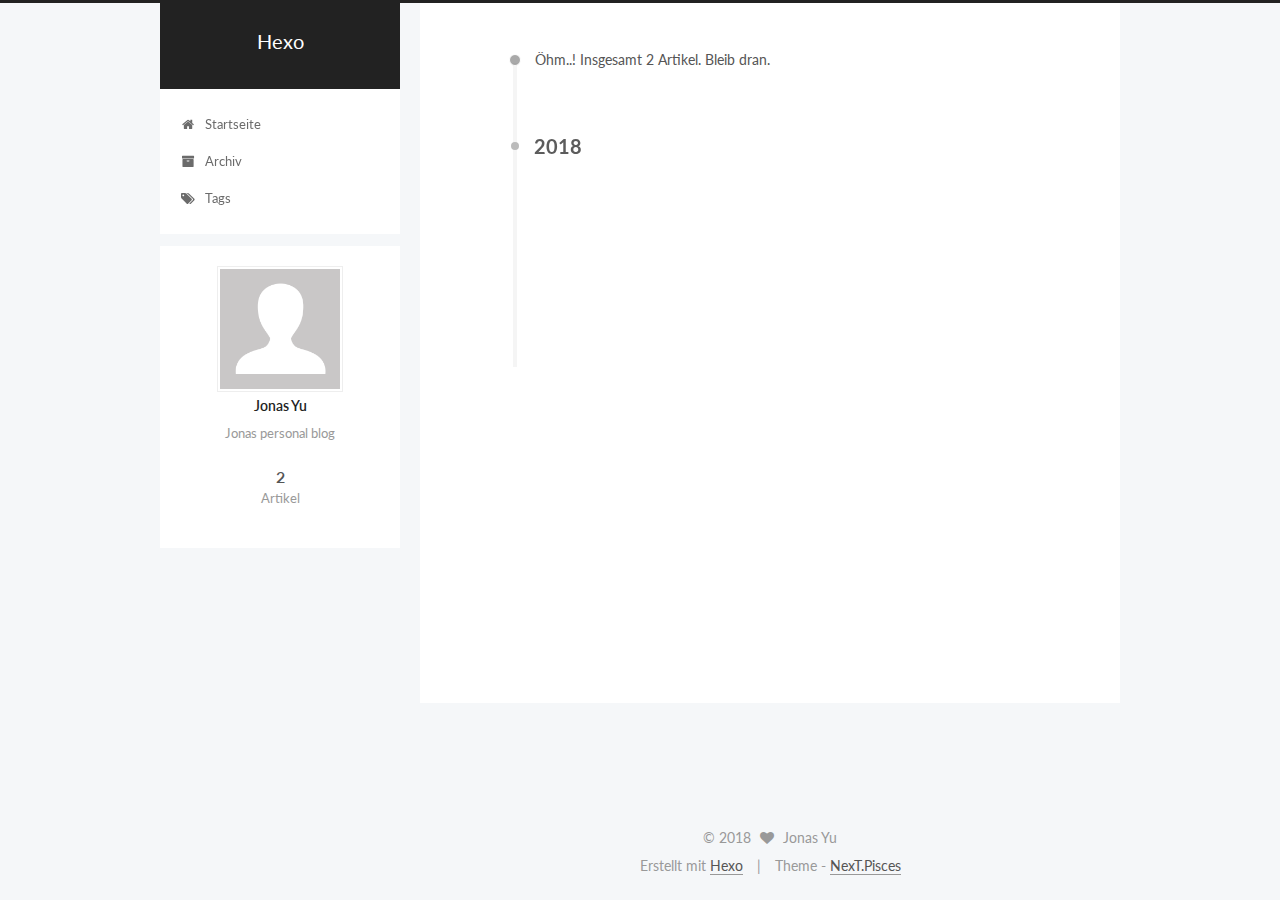
<file: archives/2018/01/index.html>
<!DOCTYPE html>



  


<html class="theme-next pisces use-motion" lang="">
<head>
  <meta charset="UTF-8"/>
<meta http-equiv="X-UA-Compatible" content="IE=edge" />
<meta name="viewport" content="width=device-width, initial-scale=1, maximum-scale=1"/>
<meta name="theme-color" content="#222">









<meta http-equiv="Cache-Control" content="no-transform" />
<meta http-equiv="Cache-Control" content="no-siteapp" />















  
  
  <link href="/lib/fancybox/source/jquery.fancybox.css?v=2.1.5" rel="stylesheet" type="text/css" />




  
  
  
  

  
    
    
  

  

  

  

  

  
    
    
    <link href="//fonts.googleapis.com/css?family=Lato:300,300italic,400,400italic,700,700italic&subset=latin,latin-ext" rel="stylesheet" type="text/css">
  






<link href="/lib/font-awesome/css/font-awesome.min.css?v=4.6.2" rel="stylesheet" type="text/css" />

<link href="/css/main.css?v=5.1.2" rel="stylesheet" type="text/css" />


  <meta name="keywords" content="Hexo, NexT" />








  <link rel="shortcut icon" type="image/x-icon" href="/favicon.ico?v=5.1.2" />






<meta name="description" content="Jonas personal blog">
<meta property="og:type" content="website">
<meta property="og:title" content="Hexo">
<meta property="og:url" content="http://jonasyugit.github.io/archives/2018/01/index.html">
<meta property="og:site_name" content="Hexo">
<meta property="og:description" content="Jonas personal blog">
<meta name="twitter:card" content="summary">
<meta name="twitter:title" content="Hexo">
<meta name="twitter:description" content="Jonas personal blog">



<script type="text/javascript" id="hexo.configurations">
  var NexT = window.NexT || {};
  var CONFIG = {
    root: '/',
    scheme: 'Pisces',
    sidebar: {"position":"left","display":"post","offset":12,"offset_float":12,"b2t":false,"scrollpercent":false,"onmobile":false},
    fancybox: true,
    tabs: true,
    motion: true,
    duoshuo: {
      userId: '0',
      author: 'Author'
    },
    algolia: {
      applicationID: '',
      apiKey: '',
      indexName: '',
      hits: {"per_page":10},
      labels: {"input_placeholder":"Search for Posts","hits_empty":"We didn't find any results for the search: ${query}","hits_stats":"${hits} results found in ${time} ms"}
    }
  };
</script>



  <link rel="canonical" href="http://jonasyugit.github.io/archives/2018/01/"/>





  <title>Archiv | Hexo</title>
  














</head>

<body itemscope itemtype="http://schema.org/WebPage" lang="">

  
  
    
  

  <div class="container sidebar-position-left  page-archive  ">
    <div class="headband"></div>

    <header id="header" class="header" itemscope itemtype="http://schema.org/WPHeader">
      <div class="header-inner"><div class="site-brand-wrapper">
  <div class="site-meta ">
    

    <div class="custom-logo-site-title">
      <a href="/"  class="brand" rel="start">
        <span class="logo-line-before"><i></i></span>
        <span class="site-title">Hexo</span>
        <span class="logo-line-after"><i></i></span>
      </a>
    </div>
      
        <p class="site-subtitle"></p>
      
  </div>

  <div class="site-nav-toggle">
    <button>
      <span class="btn-bar"></span>
      <span class="btn-bar"></span>
      <span class="btn-bar"></span>
    </button>
  </div>
</div>

<nav class="site-nav">
  

  
    <ul id="menu" class="menu">
      
        
        <li class="menu-item menu-item-home">
          <a href="/" rel="section">
            
              <i class="menu-item-icon fa fa-fw fa-home"></i> <br />
            
            Startseite
          </a>
        </li>
      
        
        <li class="menu-item menu-item-archives">
          <a href="/archives/" rel="section">
            
              <i class="menu-item-icon fa fa-fw fa-archive"></i> <br />
            
            Archiv
          </a>
        </li>
      
        
        <li class="menu-item menu-item-tags">
          <a href="/tags/" rel="section">
            
              <i class="menu-item-icon fa fa-fw fa-tags"></i> <br />
            
            Tags
          </a>
        </li>
      

      
    </ul>
  

  
</nav>



 </div>
    </header>

    <main id="main" class="main">
      <div class="main-inner">
        <div class="content-wrap">
          <div id="content" class="content">
            

  
  
  
  <div class="post-block archive">
    <div id="posts" class="posts-collapse">
      <span class="archive-move-on"></span>

      <span class="archive-page-counter">
        
        
        
          
        
        Öhm..! Insgesamt 2 Artikel. Bleib dran.
      </span>

      

        
        
        

        
          
          <div class="collection-title">
            <h2 class="archive-year motion-element" id="archive-year-2018">2018</h2>
          </div>
        
        

        

  <article class="post post-type-normal" itemscope itemtype="http://schema.org/Article">
    <header class="post-header">

      <h2 class="post-title">
        
            <a class="post-title-link" href="/2018/01/28/test/" itemprop="url">
              
                <span itemprop="name">test</span>
              
            </a>
        
      </h2>

      <div class="post-meta">
        <time class="post-time" itemprop="dateCreated"
              datetime="2018-01-28T00:10:08+08:00"
              content="2018-01-28" >
          01-28
        </time>
      </div>

    </header>
  </article>



      

        
        
        

        
        

        

  <article class="post post-type-normal" itemscope itemtype="http://schema.org/Article">
    <header class="post-header">

      <h2 class="post-title">
        
            <a class="post-title-link" href="/2018/01/27/hello-world/" itemprop="url">
              
                <span itemprop="name">Hello World</span>
              
            </a>
        
      </h2>

      <div class="post-meta">
        <time class="post-time" itemprop="dateCreated"
              datetime="2018-01-27T21:00:07+08:00"
              content="2018-01-27" >
          01-27
        </time>
      </div>

    </header>
  </article>



      

    </div>
  </div>
  
  
  

  



          </div>
          


          

        </div>
        
          
  
  <div class="sidebar-toggle">
    <div class="sidebar-toggle-line-wrap">
      <span class="sidebar-toggle-line sidebar-toggle-line-first"></span>
      <span class="sidebar-toggle-line sidebar-toggle-line-middle"></span>
      <span class="sidebar-toggle-line sidebar-toggle-line-last"></span>
    </div>
  </div>

  <aside id="sidebar" class="sidebar">
    
    <div class="sidebar-inner">

      

      

      <section class="site-overview sidebar-panel sidebar-panel-active">
        <div class="site-author motion-element" itemprop="author" itemscope itemtype="http://schema.org/Person">
          <img class="site-author-image" itemprop="image"
               src="/images/avatar.gif"
               alt="Jonas Yu" />
          <p class="site-author-name" itemprop="name">Jonas Yu</p>
           
              <p class="site-description motion-element" itemprop="description">Jonas personal blog</p>
          
        </div>
        <nav class="site-state motion-element">

          
            <div class="site-state-item site-state-posts">
              <a href="/archives/">
                <span class="site-state-item-count">2</span>
                <span class="site-state-item-name">Artikel</span>
              </a>
            </div>
          

          

          

        </nav>

        

        <div class="links-of-author motion-element">
          
        </div>

        
        

        
        

        


      </section>

      

      

    </div>
  </aside>


        
      </div>
    </main>

    <footer id="footer" class="footer">
      <div class="footer-inner">
        <div class="copyright" >
  
  &copy; 
  <span itemprop="copyrightYear">2018</span>
  <span class="with-love">
    <i class="fa fa-heart"></i>
  </span>
  <span class="author" itemprop="copyrightHolder">Jonas Yu</span>
</div>


<div class="powered-by">
  Erstellt mit  <a class="theme-link" href="https://hexo.io">Hexo</a>
</div>

<div class="theme-info">
  Theme -
  <a class="theme-link" href="https://github.com/iissnan/hexo-theme-next">
    NexT.Pisces
  </a>
</div>


        

        
      </div>
    </footer>

    
      <div class="back-to-top">
        <i class="fa fa-arrow-up"></i>
        
      </div>
    

  </div>

  

<script type="text/javascript">
  if (Object.prototype.toString.call(window.Promise) !== '[object Function]') {
    window.Promise = null;
  }
</script>









  












  
  <script type="text/javascript" src="/lib/jquery/index.js?v=2.1.3"></script>

  
  <script type="text/javascript" src="/lib/fastclick/lib/fastclick.min.js?v=1.0.6"></script>

  
  <script type="text/javascript" src="/lib/jquery_lazyload/jquery.lazyload.js?v=1.9.7"></script>

  
  <script type="text/javascript" src="/lib/velocity/velocity.min.js?v=1.2.1"></script>

  
  <script type="text/javascript" src="/lib/velocity/velocity.ui.min.js?v=1.2.1"></script>

  
  <script type="text/javascript" src="/lib/fancybox/source/jquery.fancybox.pack.js?v=2.1.5"></script>


  


  <script type="text/javascript" src="/js/src/utils.js?v=5.1.2"></script>

  <script type="text/javascript" src="/js/src/motion.js?v=5.1.2"></script>



  
  


  <script type="text/javascript" src="/js/src/affix.js?v=5.1.2"></script>

  <script type="text/javascript" src="/js/src/schemes/pisces.js?v=5.1.2"></script>



  
  
    <script type="text/javascript" id="motion.page.archive">
      $('.archive-year').velocity('transition.slideLeftIn');
    </script>
  


  


  <script type="text/javascript" src="/js/src/bootstrap.js?v=5.1.2"></script>



  


  




	





  





  






  





  

  

  

  

  

  

</body>
</html>
</file>
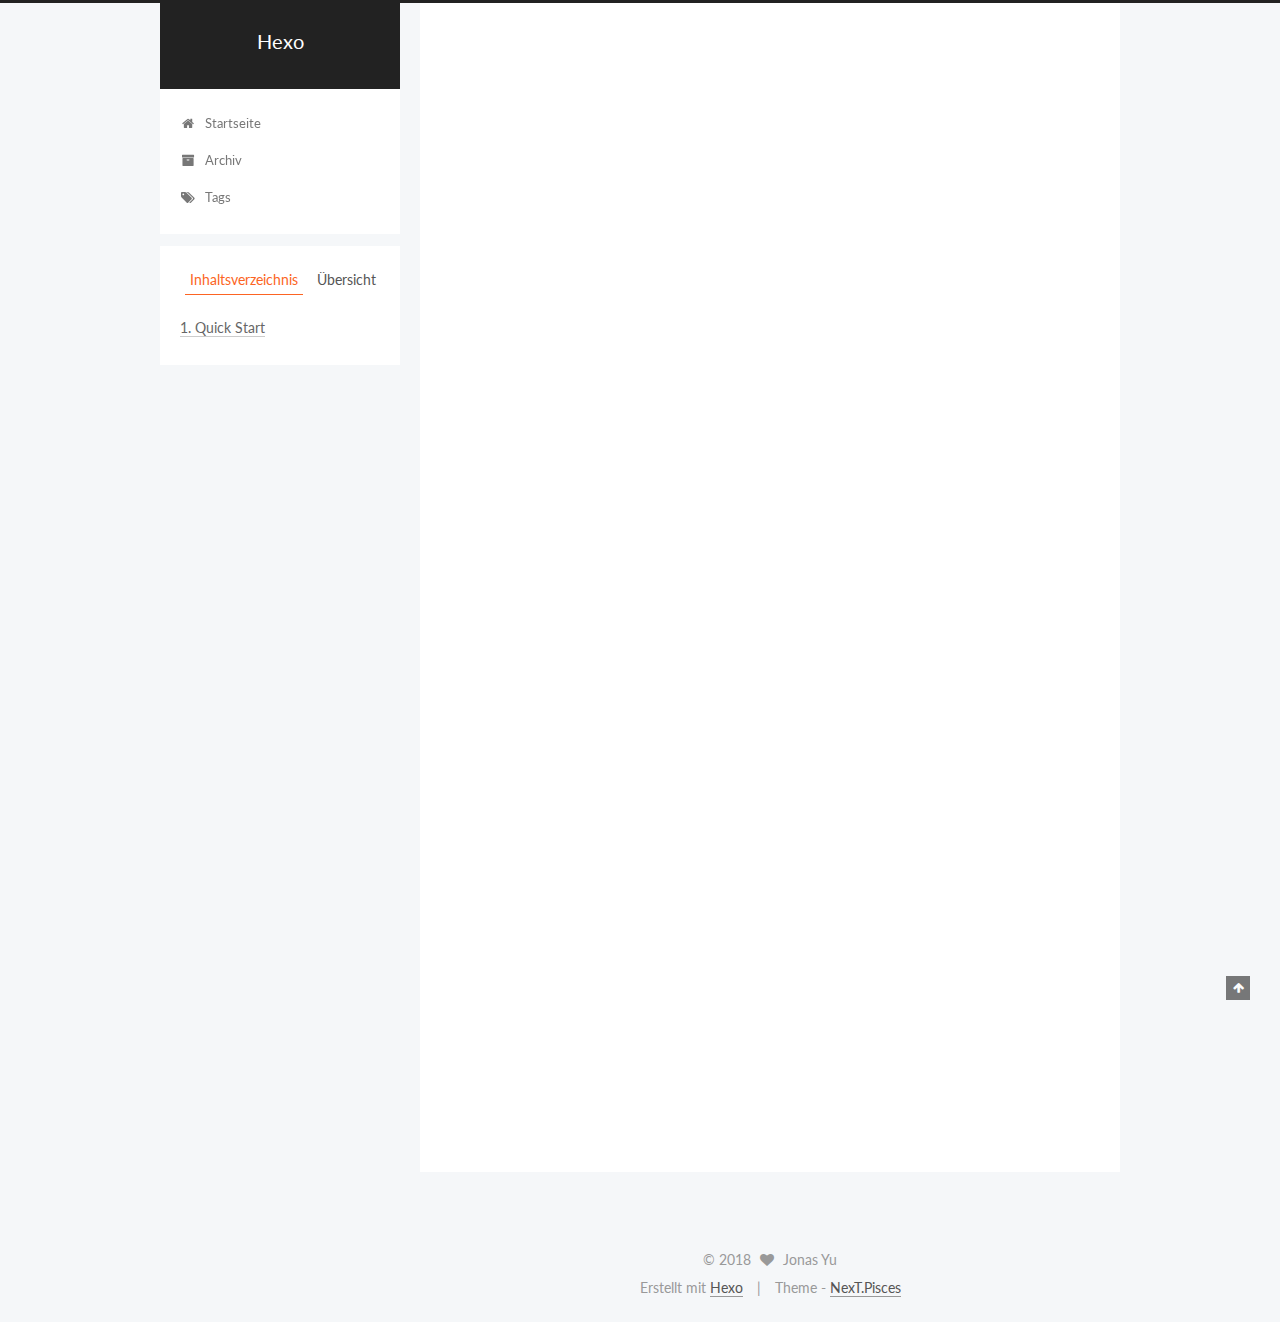
<file: 2018/01/27/hello-world/index.html>
<!DOCTYPE html>



  


<html class="theme-next pisces use-motion" lang="">
<head>
  <meta charset="UTF-8"/>
<meta http-equiv="X-UA-Compatible" content="IE=edge" />
<meta name="viewport" content="width=device-width, initial-scale=1, maximum-scale=1"/>
<meta name="theme-color" content="#222">









<meta http-equiv="Cache-Control" content="no-transform" />
<meta http-equiv="Cache-Control" content="no-siteapp" />















  
  
  <link href="/lib/fancybox/source/jquery.fancybox.css?v=2.1.5" rel="stylesheet" type="text/css" />




  
  
  
  

  
    
    
  

  

  

  

  

  
    
    
    <link href="//fonts.googleapis.com/css?family=Lato:300,300italic,400,400italic,700,700italic&subset=latin,latin-ext" rel="stylesheet" type="text/css">
  






<link href="/lib/font-awesome/css/font-awesome.min.css?v=4.6.2" rel="stylesheet" type="text/css" />

<link href="/css/main.css?v=5.1.2" rel="stylesheet" type="text/css" />


  <meta name="keywords" content="Hexo, NexT" />








  <link rel="shortcut icon" type="image/x-icon" href="/favicon.ico?v=5.1.2" />






<meta name="description" content="Welcome to Hexo! This is your very first post. Check documentation for more info. If you get any problems when using Hexo, you can find the answer in troubleshooting or you can ask me on GitHub. Quick">
<meta property="og:type" content="article">
<meta property="og:title" content="Hello World">
<meta property="og:url" content="http://jonasyugit.github.io/2018/01/27/hello-world/index.html">
<meta property="og:site_name" content="Hexo">
<meta property="og:description" content="Welcome to Hexo! This is your very first post. Check documentation for more info. If you get any problems when using Hexo, you can find the answer in troubleshooting or you can ask me on GitHub. Quick">
<meta property="og:updated_time" content="2018-01-27T13:00:07.847Z">
<meta name="twitter:card" content="summary">
<meta name="twitter:title" content="Hello World">
<meta name="twitter:description" content="Welcome to Hexo! This is your very first post. Check documentation for more info. If you get any problems when using Hexo, you can find the answer in troubleshooting or you can ask me on GitHub. Quick">



<script type="text/javascript" id="hexo.configurations">
  var NexT = window.NexT || {};
  var CONFIG = {
    root: '/',
    scheme: 'Pisces',
    sidebar: {"position":"left","display":"post","offset":12,"offset_float":12,"b2t":false,"scrollpercent":false,"onmobile":false},
    fancybox: true,
    tabs: true,
    motion: true,
    duoshuo: {
      userId: '0',
      author: 'Author'
    },
    algolia: {
      applicationID: '',
      apiKey: '',
      indexName: '',
      hits: {"per_page":10},
      labels: {"input_placeholder":"Search for Posts","hits_empty":"We didn't find any results for the search: ${query}","hits_stats":"${hits} results found in ${time} ms"}
    }
  };
</script>



  <link rel="canonical" href="http://jonasyugit.github.io/2018/01/27/hello-world/"/>





  <title>Hello World | Hexo</title>
  














</head>

<body itemscope itemtype="http://schema.org/WebPage" lang="">

  
  
    
  

  <div class="container sidebar-position-left page-post-detail ">
    <div class="headband"></div>

    <header id="header" class="header" itemscope itemtype="http://schema.org/WPHeader">
      <div class="header-inner"><div class="site-brand-wrapper">
  <div class="site-meta ">
    

    <div class="custom-logo-site-title">
      <a href="/"  class="brand" rel="start">
        <span class="logo-line-before"><i></i></span>
        <span class="site-title">Hexo</span>
        <span class="logo-line-after"><i></i></span>
      </a>
    </div>
      
        <p class="site-subtitle"></p>
      
  </div>

  <div class="site-nav-toggle">
    <button>
      <span class="btn-bar"></span>
      <span class="btn-bar"></span>
      <span class="btn-bar"></span>
    </button>
  </div>
</div>

<nav class="site-nav">
  

  
    <ul id="menu" class="menu">
      
        
        <li class="menu-item menu-item-home">
          <a href="/" rel="section">
            
              <i class="menu-item-icon fa fa-fw fa-home"></i> <br />
            
            Startseite
          </a>
        </li>
      
        
        <li class="menu-item menu-item-archives">
          <a href="/archives/" rel="section">
            
              <i class="menu-item-icon fa fa-fw fa-archive"></i> <br />
            
            Archiv
          </a>
        </li>
      
        
        <li class="menu-item menu-item-tags">
          <a href="/tags/" rel="section">
            
              <i class="menu-item-icon fa fa-fw fa-tags"></i> <br />
            
            Tags
          </a>
        </li>
      

      
    </ul>
  

  
</nav>



 </div>
    </header>

    <main id="main" class="main">
      <div class="main-inner">
        <div class="content-wrap">
          <div id="content" class="content">
            

  <div id="posts" class="posts-expand">
    

  

  
  
  

  <article class="post post-type-normal" itemscope itemtype="http://schema.org/Article">
  
  
  
  <div class="post-block">
    <link itemprop="mainEntityOfPage" href="http://jonasyugit.github.io/2018/01/27/hello-world/">

    <span hidden itemprop="author" itemscope itemtype="http://schema.org/Person">
      <meta itemprop="name" content="Jonas Yu">
      <meta itemprop="description" content="">
      <meta itemprop="image" content="/images/avatar.gif">
    </span>

    <span hidden itemprop="publisher" itemscope itemtype="http://schema.org/Organization">
      <meta itemprop="name" content="Hexo">
    </span>

    
      <header class="post-header">

        
        
          <h1 class="post-title" itemprop="name headline">Hello World</h1>
        

        <div class="post-meta">
          <span class="post-time">
            
              <span class="post-meta-item-icon">
                <i class="fa fa-calendar-o"></i>
              </span>
              
                <span class="post-meta-item-text">Veröffentlicht am</span>
              
              <time title="Post created" itemprop="dateCreated datePublished" datetime="2018-01-27T21:00:07+08:00">
                2018-01-27
              </time>
            

            

            
          </span>

          

          
            
          

          
          

          

          

          

        </div>
      </header>
    

    
    
    
    <div class="post-body" itemprop="articleBody">

      
      

      
        <p>Welcome to <a href="https://hexo.io/" target="_blank" rel="noopener">Hexo</a>! This is your very first post. Check <a href="https://hexo.io/docs/" target="_blank" rel="noopener">documentation</a> for more info. If you get any problems when using Hexo, you can find the answer in <a href="https://hexo.io/docs/troubleshooting.html" target="_blank" rel="noopener">troubleshooting</a> or you can ask me on <a href="https://github.com/hexojs/hexo/issues" target="_blank" rel="noopener">GitHub</a>.</p>
<h2 id="Quick-Start"><a href="#Quick-Start" class="headerlink" title="Quick Start"></a>Quick Start</h2><h3 id="Create-a-new-post"><a href="#Create-a-new-post" class="headerlink" title="Create a new post"></a>Create a new post</h3><figure class="highlight bash"><table><tr><td class="gutter"><pre><span class="line">1</span><br></pre></td><td class="code"><pre><span class="line">$ hexo new <span class="string">"My New Post"</span></span><br></pre></td></tr></table></figure>
<p>More info: <a href="https://hexo.io/docs/writing.html" target="_blank" rel="noopener">Writing</a></p>
<h3 id="Run-server"><a href="#Run-server" class="headerlink" title="Run server"></a>Run server</h3><figure class="highlight bash"><table><tr><td class="gutter"><pre><span class="line">1</span><br></pre></td><td class="code"><pre><span class="line">$ hexo server</span><br></pre></td></tr></table></figure>
<p>More info: <a href="https://hexo.io/docs/server.html" target="_blank" rel="noopener">Server</a></p>
<h3 id="Generate-static-files"><a href="#Generate-static-files" class="headerlink" title="Generate static files"></a>Generate static files</h3><figure class="highlight bash"><table><tr><td class="gutter"><pre><span class="line">1</span><br></pre></td><td class="code"><pre><span class="line">$ hexo generate</span><br></pre></td></tr></table></figure>
<p>More info: <a href="https://hexo.io/docs/generating.html" target="_blank" rel="noopener">Generating</a></p>
<h3 id="Deploy-to-remote-sites"><a href="#Deploy-to-remote-sites" class="headerlink" title="Deploy to remote sites"></a>Deploy to remote sites</h3><figure class="highlight bash"><table><tr><td class="gutter"><pre><span class="line">1</span><br></pre></td><td class="code"><pre><span class="line">$ hexo deploy</span><br></pre></td></tr></table></figure>
<p>More info: <a href="https://hexo.io/docs/deployment.html" target="_blank" rel="noopener">Deployment</a></p>

      
    </div>
    
    
    

    

    

    

    <footer class="post-footer">
      

      
      
      

      
        <div class="post-nav">
          <div class="post-nav-next post-nav-item">
            
          </div>

          <span class="post-nav-divider"></span>

          <div class="post-nav-prev post-nav-item">
            
              <a href="/2018/01/28/test/" rel="prev" title="test">
                test <i class="fa fa-chevron-right"></i>
              </a>
            
          </div>
        </div>
      

      
      
    </footer>
  </div>
  
  
  
  </article>



    <div class="post-spread">
      
    </div>
  </div>


          </div>
          


          
  <div class="comments" id="comments">
    
  </div>


        </div>
        
          
  
  <div class="sidebar-toggle">
    <div class="sidebar-toggle-line-wrap">
      <span class="sidebar-toggle-line sidebar-toggle-line-first"></span>
      <span class="sidebar-toggle-line sidebar-toggle-line-middle"></span>
      <span class="sidebar-toggle-line sidebar-toggle-line-last"></span>
    </div>
  </div>

  <aside id="sidebar" class="sidebar">
    
    <div class="sidebar-inner">

      

      
        <ul class="sidebar-nav motion-element">
          <li class="sidebar-nav-toc sidebar-nav-active" data-target="post-toc-wrap" >
            Inhaltsverzeichnis
          </li>
          <li class="sidebar-nav-overview" data-target="site-overview">
            Übersicht
          </li>
        </ul>
      

      <section class="site-overview sidebar-panel">
        <div class="site-author motion-element" itemprop="author" itemscope itemtype="http://schema.org/Person">
          <img class="site-author-image" itemprop="image"
               src="/images/avatar.gif"
               alt="Jonas Yu" />
          <p class="site-author-name" itemprop="name">Jonas Yu</p>
           
              <p class="site-description motion-element" itemprop="description">Jonas personal blog</p>
          
        </div>
        <nav class="site-state motion-element">

          
            <div class="site-state-item site-state-posts">
              <a href="/archives/">
                <span class="site-state-item-count">2</span>
                <span class="site-state-item-name">Artikel</span>
              </a>
            </div>
          

          

          

        </nav>

        

        <div class="links-of-author motion-element">
          
        </div>

        
        

        
        

        


      </section>

      
      <!--noindex-->
        <section class="post-toc-wrap motion-element sidebar-panel sidebar-panel-active">
          <div class="post-toc">

            
              
            

            
              <div class="post-toc-content"><ol class="nav"><li class="nav-item nav-level-2"><a class="nav-link" href="#Quick-Start"><span class="nav-number">1.</span> <span class="nav-text">Quick Start</span></a><ol class="nav-child"><li class="nav-item nav-level-3"><a class="nav-link" href="#Create-a-new-post"><span class="nav-number">1.1.</span> <span class="nav-text">Create a new post</span></a></li><li class="nav-item nav-level-3"><a class="nav-link" href="#Run-server"><span class="nav-number">1.2.</span> <span class="nav-text">Run server</span></a></li><li class="nav-item nav-level-3"><a class="nav-link" href="#Generate-static-files"><span class="nav-number">1.3.</span> <span class="nav-text">Generate static files</span></a></li><li class="nav-item nav-level-3"><a class="nav-link" href="#Deploy-to-remote-sites"><span class="nav-number">1.4.</span> <span class="nav-text">Deploy to remote sites</span></a></li></ol></li></ol></div>
            

          </div>
        </section>
      <!--/noindex-->
      

      

    </div>
  </aside>


        
      </div>
    </main>

    <footer id="footer" class="footer">
      <div class="footer-inner">
        <div class="copyright" >
  
  &copy; 
  <span itemprop="copyrightYear">2018</span>
  <span class="with-love">
    <i class="fa fa-heart"></i>
  </span>
  <span class="author" itemprop="copyrightHolder">Jonas Yu</span>
</div>


<div class="powered-by">
  Erstellt mit  <a class="theme-link" href="https://hexo.io">Hexo</a>
</div>

<div class="theme-info">
  Theme -
  <a class="theme-link" href="https://github.com/iissnan/hexo-theme-next">
    NexT.Pisces
  </a>
</div>


        

        
      </div>
    </footer>

    
      <div class="back-to-top">
        <i class="fa fa-arrow-up"></i>
        
      </div>
    

  </div>

  

<script type="text/javascript">
  if (Object.prototype.toString.call(window.Promise) !== '[object Function]') {
    window.Promise = null;
  }
</script>









  












  
  <script type="text/javascript" src="/lib/jquery/index.js?v=2.1.3"></script>

  
  <script type="text/javascript" src="/lib/fastclick/lib/fastclick.min.js?v=1.0.6"></script>

  
  <script type="text/javascript" src="/lib/jquery_lazyload/jquery.lazyload.js?v=1.9.7"></script>

  
  <script type="text/javascript" src="/lib/velocity/velocity.min.js?v=1.2.1"></script>

  
  <script type="text/javascript" src="/lib/velocity/velocity.ui.min.js?v=1.2.1"></script>

  
  <script type="text/javascript" src="/lib/fancybox/source/jquery.fancybox.pack.js?v=2.1.5"></script>


  


  <script type="text/javascript" src="/js/src/utils.js?v=5.1.2"></script>

  <script type="text/javascript" src="/js/src/motion.js?v=5.1.2"></script>



  
  


  <script type="text/javascript" src="/js/src/affix.js?v=5.1.2"></script>

  <script type="text/javascript" src="/js/src/schemes/pisces.js?v=5.1.2"></script>



  
  <script type="text/javascript" src="/js/src/scrollspy.js?v=5.1.2"></script>
<script type="text/javascript" src="/js/src/post-details.js?v=5.1.2"></script>



  


  <script type="text/javascript" src="/js/src/bootstrap.js?v=5.1.2"></script>



  


  




	





  





  






  





  

  

  

  

  

  

</body>
</html>
</file>
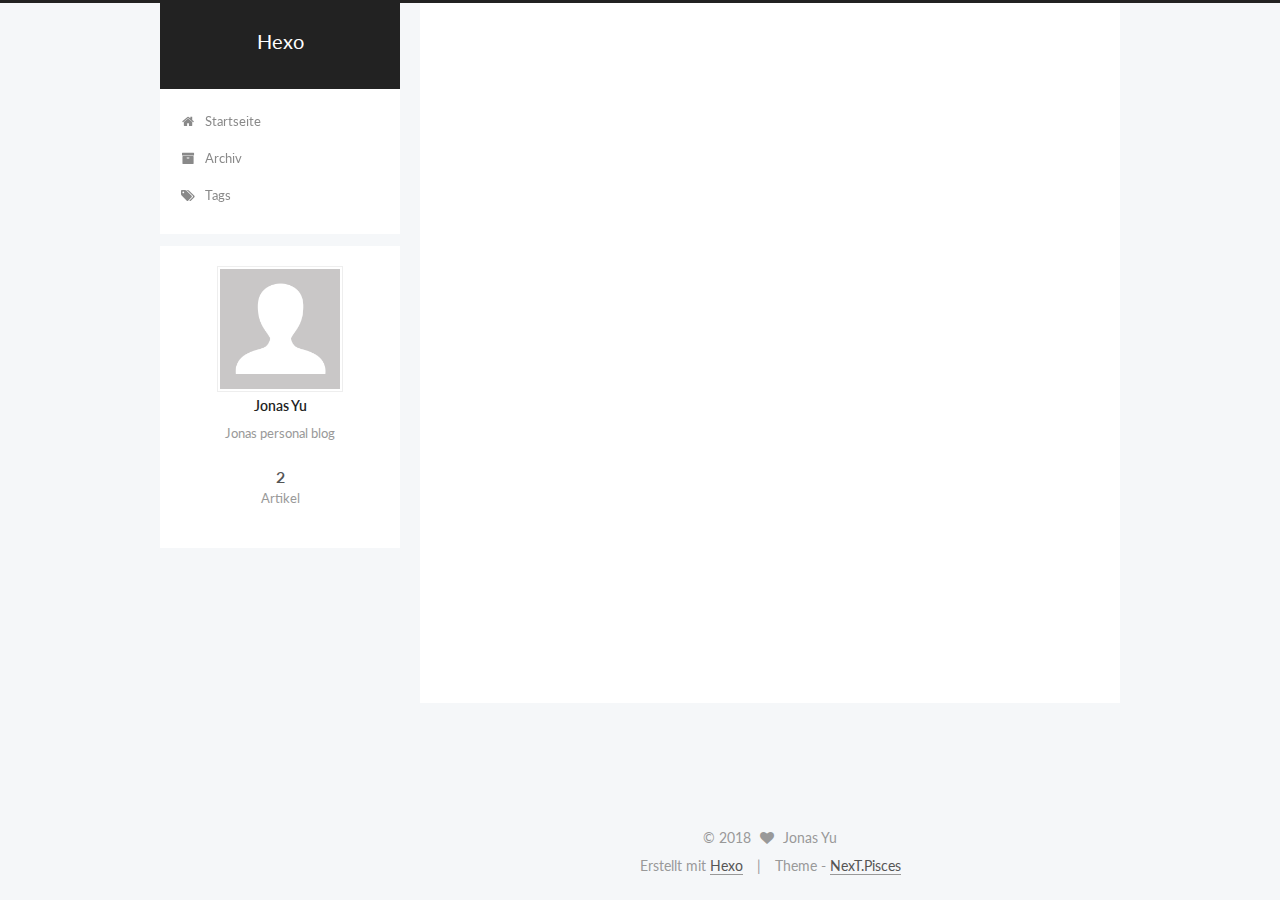
<file: 2018/01/28/test/index.html>
<!DOCTYPE html>



  


<html class="theme-next pisces use-motion" lang="">
<head>
  <meta charset="UTF-8"/>
<meta http-equiv="X-UA-Compatible" content="IE=edge" />
<meta name="viewport" content="width=device-width, initial-scale=1, maximum-scale=1"/>
<meta name="theme-color" content="#222">









<meta http-equiv="Cache-Control" content="no-transform" />
<meta http-equiv="Cache-Control" content="no-siteapp" />















  
  
  <link href="/lib/fancybox/source/jquery.fancybox.css?v=2.1.5" rel="stylesheet" type="text/css" />




  
  
  
  

  
    
    
  

  

  

  

  

  
    
    
    <link href="//fonts.googleapis.com/css?family=Lato:300,300italic,400,400italic,700,700italic&subset=latin,latin-ext" rel="stylesheet" type="text/css">
  






<link href="/lib/font-awesome/css/font-awesome.min.css?v=4.6.2" rel="stylesheet" type="text/css" />

<link href="/css/main.css?v=5.1.2" rel="stylesheet" type="text/css" />


  <meta name="keywords" content="Hexo, NexT" />








  <link rel="shortcut icon" type="image/x-icon" href="/favicon.ico?v=5.1.2" />






<meta name="description" content="Jonas personal blog">
<meta property="og:type" content="article">
<meta property="og:title" content="test">
<meta property="og:url" content="http://jonasyugit.github.io/2018/01/28/test/index.html">
<meta property="og:site_name" content="Hexo">
<meta property="og:description" content="Jonas personal blog">
<meta property="og:updated_time" content="2018-01-27T16:10:08.210Z">
<meta name="twitter:card" content="summary">
<meta name="twitter:title" content="test">
<meta name="twitter:description" content="Jonas personal blog">



<script type="text/javascript" id="hexo.configurations">
  var NexT = window.NexT || {};
  var CONFIG = {
    root: '/',
    scheme: 'Pisces',
    sidebar: {"position":"left","display":"post","offset":12,"offset_float":12,"b2t":false,"scrollpercent":false,"onmobile":false},
    fancybox: true,
    tabs: true,
    motion: true,
    duoshuo: {
      userId: '0',
      author: 'Author'
    },
    algolia: {
      applicationID: '',
      apiKey: '',
      indexName: '',
      hits: {"per_page":10},
      labels: {"input_placeholder":"Search for Posts","hits_empty":"We didn't find any results for the search: ${query}","hits_stats":"${hits} results found in ${time} ms"}
    }
  };
</script>



  <link rel="canonical" href="http://jonasyugit.github.io/2018/01/28/test/"/>





  <title>test | Hexo</title>
  














</head>

<body itemscope itemtype="http://schema.org/WebPage" lang="">

  
  
    
  

  <div class="container sidebar-position-left page-post-detail ">
    <div class="headband"></div>

    <header id="header" class="header" itemscope itemtype="http://schema.org/WPHeader">
      <div class="header-inner"><div class="site-brand-wrapper">
  <div class="site-meta ">
    

    <div class="custom-logo-site-title">
      <a href="/"  class="brand" rel="start">
        <span class="logo-line-before"><i></i></span>
        <span class="site-title">Hexo</span>
        <span class="logo-line-after"><i></i></span>
      </a>
    </div>
      
        <p class="site-subtitle"></p>
      
  </div>

  <div class="site-nav-toggle">
    <button>
      <span class="btn-bar"></span>
      <span class="btn-bar"></span>
      <span class="btn-bar"></span>
    </button>
  </div>
</div>

<nav class="site-nav">
  

  
    <ul id="menu" class="menu">
      
        
        <li class="menu-item menu-item-home">
          <a href="/" rel="section">
            
              <i class="menu-item-icon fa fa-fw fa-home"></i> <br />
            
            Startseite
          </a>
        </li>
      
        
        <li class="menu-item menu-item-archives">
          <a href="/archives/" rel="section">
            
              <i class="menu-item-icon fa fa-fw fa-archive"></i> <br />
            
            Archiv
          </a>
        </li>
      
        
        <li class="menu-item menu-item-tags">
          <a href="/tags/" rel="section">
            
              <i class="menu-item-icon fa fa-fw fa-tags"></i> <br />
            
            Tags
          </a>
        </li>
      

      
    </ul>
  

  
</nav>



 </div>
    </header>

    <main id="main" class="main">
      <div class="main-inner">
        <div class="content-wrap">
          <div id="content" class="content">
            

  <div id="posts" class="posts-expand">
    

  

  
  
  

  <article class="post post-type-normal" itemscope itemtype="http://schema.org/Article">
  
  
  
  <div class="post-block">
    <link itemprop="mainEntityOfPage" href="http://jonasyugit.github.io/2018/01/28/test/">

    <span hidden itemprop="author" itemscope itemtype="http://schema.org/Person">
      <meta itemprop="name" content="Jonas Yu">
      <meta itemprop="description" content="">
      <meta itemprop="image" content="/images/avatar.gif">
    </span>

    <span hidden itemprop="publisher" itemscope itemtype="http://schema.org/Organization">
      <meta itemprop="name" content="Hexo">
    </span>

    
      <header class="post-header">

        
        
          <h1 class="post-title" itemprop="name headline">test</h1>
        

        <div class="post-meta">
          <span class="post-time">
            
              <span class="post-meta-item-icon">
                <i class="fa fa-calendar-o"></i>
              </span>
              
                <span class="post-meta-item-text">Veröffentlicht am</span>
              
              <time title="Post created" itemprop="dateCreated datePublished" datetime="2018-01-28T00:10:08+08:00">
                2018-01-28
              </time>
            

            

            
          </span>

          

          
            
          

          
          

          

          

          

        </div>
      </header>
    

    
    
    
    <div class="post-body" itemprop="articleBody">

      
      

      
        
      
    </div>
    
    
    

    

    

    

    <footer class="post-footer">
      

      
      
      

      
        <div class="post-nav">
          <div class="post-nav-next post-nav-item">
            
              <a href="/2018/01/27/hello-world/" rel="next" title="Hello World">
                <i class="fa fa-chevron-left"></i> Hello World
              </a>
            
          </div>

          <span class="post-nav-divider"></span>

          <div class="post-nav-prev post-nav-item">
            
          </div>
        </div>
      

      
      
    </footer>
  </div>
  
  
  
  </article>



    <div class="post-spread">
      
    </div>
  </div>


          </div>
          


          
  <div class="comments" id="comments">
    
  </div>


        </div>
        
          
  
  <div class="sidebar-toggle">
    <div class="sidebar-toggle-line-wrap">
      <span class="sidebar-toggle-line sidebar-toggle-line-first"></span>
      <span class="sidebar-toggle-line sidebar-toggle-line-middle"></span>
      <span class="sidebar-toggle-line sidebar-toggle-line-last"></span>
    </div>
  </div>

  <aside id="sidebar" class="sidebar">
    
    <div class="sidebar-inner">

      

      

      <section class="site-overview sidebar-panel sidebar-panel-active">
        <div class="site-author motion-element" itemprop="author" itemscope itemtype="http://schema.org/Person">
          <img class="site-author-image" itemprop="image"
               src="/images/avatar.gif"
               alt="Jonas Yu" />
          <p class="site-author-name" itemprop="name">Jonas Yu</p>
           
              <p class="site-description motion-element" itemprop="description">Jonas personal blog</p>
          
        </div>
        <nav class="site-state motion-element">

          
            <div class="site-state-item site-state-posts">
              <a href="/archives/">
                <span class="site-state-item-count">2</span>
                <span class="site-state-item-name">Artikel</span>
              </a>
            </div>
          

          

          

        </nav>

        

        <div class="links-of-author motion-element">
          
        </div>

        
        

        
        

        


      </section>

      

      

    </div>
  </aside>


        
      </div>
    </main>

    <footer id="footer" class="footer">
      <div class="footer-inner">
        <div class="copyright" >
  
  &copy; 
  <span itemprop="copyrightYear">2018</span>
  <span class="with-love">
    <i class="fa fa-heart"></i>
  </span>
  <span class="author" itemprop="copyrightHolder">Jonas Yu</span>
</div>


<div class="powered-by">
  Erstellt mit  <a class="theme-link" href="https://hexo.io">Hexo</a>
</div>

<div class="theme-info">
  Theme -
  <a class="theme-link" href="https://github.com/iissnan/hexo-theme-next">
    NexT.Pisces
  </a>
</div>


        

        
      </div>
    </footer>

    
      <div class="back-to-top">
        <i class="fa fa-arrow-up"></i>
        
      </div>
    

  </div>

  

<script type="text/javascript">
  if (Object.prototype.toString.call(window.Promise) !== '[object Function]') {
    window.Promise = null;
  }
</script>









  












  
  <script type="text/javascript" src="/lib/jquery/index.js?v=2.1.3"></script>

  
  <script type="text/javascript" src="/lib/fastclick/lib/fastclick.min.js?v=1.0.6"></script>

  
  <script type="text/javascript" src="/lib/jquery_lazyload/jquery.lazyload.js?v=1.9.7"></script>

  
  <script type="text/javascript" src="/lib/velocity/velocity.min.js?v=1.2.1"></script>

  
  <script type="text/javascript" src="/lib/velocity/velocity.ui.min.js?v=1.2.1"></script>

  
  <script type="text/javascript" src="/lib/fancybox/source/jquery.fancybox.pack.js?v=2.1.5"></script>


  


  <script type="text/javascript" src="/js/src/utils.js?v=5.1.2"></script>

  <script type="text/javascript" src="/js/src/motion.js?v=5.1.2"></script>



  
  


  <script type="text/javascript" src="/js/src/affix.js?v=5.1.2"></script>

  <script type="text/javascript" src="/js/src/schemes/pisces.js?v=5.1.2"></script>



  
  <script type="text/javascript" src="/js/src/scrollspy.js?v=5.1.2"></script>
<script type="text/javascript" src="/js/src/post-details.js?v=5.1.2"></script>



  


  <script type="text/javascript" src="/js/src/bootstrap.js?v=5.1.2"></script>



  


  




	





  





  






  





  

  

  

  

  

  

</body>
</html>
</file>
<file: css/main.css>
/* normalize.css v3.0.2 | MIT License | git.io/normalize */
html {
  font-family: sans-serif; /* 1 */
  -ms-text-size-adjust: 100%; /* 2 */
  -webkit-text-size-adjust: 100%; /* 2 */
}
body {
  margin: 0;
}
article,
aside,
details,
figcaption,
figure,
footer,
header,
hgroup,
main,
menu,
nav,
section,
summary {
  display: block;
}
audio,
canvas,
progress,
video {
  display: inline-block; /* 1 */
  vertical-align: baseline; /* 2 */
}
audio:not([controls]) {
  display: none;
  height: 0;
}
[hidden],
template {
  display: none;
}
a {
  background-color: transparent;
}
a:active,
a:hover {
  outline: 0;
}
abbr[title] {
  border-bottom: 1px dotted;
}
b,
strong {
  font-weight: bold;
}
dfn {
  font-style: italic;
}
h1 {
  font-size: 2em;
  margin: 0.67em 0;
}
mark {
  background: #ff0;
  color: #000;
}
small {
  font-size: 80%;
}
sub,
sup {
  font-size: 75%;
  line-height: 0;
  position: relative;
  vertical-align: baseline;
}
sup {
  top: -0.5em;
}
sub {
  bottom: -0.25em;
}
img {
  border: 0;
}
svg:not(:root) {
  overflow: hidden;
}
figure {
  margin: 1em 40px;
}
hr {
  -moz-box-sizing: content-box;
  box-sizing: content-box;
  height: 0;
}
pre {
  overflow: auto;
}
code,
kbd,
pre,
samp {
  font-family: monospace, monospace;
  font-size: 1em;
}
button,
input,
optgroup,
select,
textarea {
  color: inherit; /* 1 */
  font: inherit; /* 2 */
  margin: 0; /* 3 */
}
button {
  overflow: visible;
}
button,
select {
  text-transform: none;
}
button,
html input[type="button"],
input[type="reset"],
input[type="submit"] {
  -webkit-appearance: button; /* 2 */
  cursor: pointer; /* 3 */
}
button[disabled],
html input[disabled] {
  cursor: default;
}
button::-moz-focus-inner,
input::-moz-focus-inner {
  border: 0;
  padding: 0;
}
input {
  line-height: normal;
}
input[type="checkbox"],
input[type="radio"] {
  box-sizing: border-box; /* 1 */
  padding: 0; /* 2 */
}
input[type="number"]::-webkit-inner-spin-button,
input[type="number"]::-webkit-outer-spin-button {
  height: auto;
}
input[type="search"] {
  -webkit-appearance: textfield; /* 1 */
  -moz-box-sizing: content-box;
  -webkit-box-sizing: content-box; /* 2 */
  box-sizing: content-box;
}
input[type="search"]::-webkit-search-cancel-button,
input[type="search"]::-webkit-search-decoration {
  -webkit-appearance: none;
}
fieldset {
  border: 1px solid #c0c0c0;
  margin: 0 2px;
  padding: 0.35em 0.625em 0.75em;
}
legend {
  border: 0; /* 1 */
  padding: 0; /* 2 */
}
textarea {
  overflow: auto;
}
optgroup {
  font-weight: bold;
}
table {
  border-collapse: collapse;
  border-spacing: 0;
}
td,
th {
  padding: 0;
}
::selection {
  background: #262a30;
  color: #fff;
}
body {
  position: relative;
  font-family: 'Lato', "PingFang SC", "Microsoft YaHei", sans-serif;
  font-size: 14px;
  line-height: 2;
  color: #555;
  background: #f5f7f9;
}
@media (max-width: 767px) {
  body {
    padding-right: 0 !important;
  }
}
@media (min-width: 768px) and (max-width: 991px) {
  body {
    padding-right: 0 !important;
  }
}
@media (min-width: 1600px) {
  body {
    font-size: 16px;
  }
}
h1,
h2,
h3,
h4,
h5,
h6 {
  margin: 0;
  padding: 0;
  font-weight: bold;
  line-height: 1.5;
  font-family: 'Lato', "PingFang SC", "Microsoft YaHei", sans-serif;
}
h2,
h3,
h4,
h5,
h6 {
  margin: 20px 0 15px;
}
h1 {
  font-size: 22px;
}
@media (max-width: 767px) {
  h1 {
    font-size: 18px;
  }
}
h2 {
  font-size: 20px;
}
@media (max-width: 767px) {
  h2 {
    font-size: 16px;
  }
}
h3 {
  font-size: 18px;
}
@media (max-width: 767px) {
  h3 {
    font-size: 14px;
  }
}
h4 {
  font-size: 16px;
}
@media (max-width: 767px) {
  h4 {
    font-size: 12px;
  }
}
h5 {
  font-size: 14px;
}
@media (max-width: 767px) {
  h5 {
    font-size: 10px;
  }
}
h6 {
  font-size: 12px;
}
@media (max-width: 767px) {
  h6 {
    font-size: 8px;
  }
}
p {
  margin: 0 0 20px 0;
}
a {
  color: #555;
  text-decoration: none;
  border-bottom: 1px solid #999;
  word-wrap: break-word;
}
a:hover {
  color: #222;
  border-bottom-color: #222;
}
blockquote {
  margin: 0;
  padding: 0;
}
img {
  display: block;
  margin: auto;
  max-width: 100%;
  height: auto;
}
hr {
  margin: 40px 0;
  height: 3px;
  border: none;
  background-color: #ddd;
  background-image: repeating-linear-gradient(-45deg, #fff, #fff 4px, transparent 4px, transparent 8px);
}
blockquote {
  padding: 0 15px;
  color: #666;
  border-left: 4px solid #ddd;
}
blockquote cite::before {
  content: "-";
  padding: 0 5px;
}
dt {
  font-weight: 700;
}
dd {
  margin: 0;
  padding: 0;
}
.text-left {
  text-align: left;
}
.text-center {
  text-align: center;
}
.text-right {
  text-align: right;
}
.text-justify {
  text-align: justify;
}
.text-nowrap {
  white-space: nowrap;
}
.text-lowercase {
  text-transform: lowercase;
}
.text-uppercase {
  text-transform: uppercase;
}
.text-capitalize {
  text-transform: capitalize;
}
.center-block {
  display: block;
  margin-left: auto;
  margin-right: auto;
}
.clearfix:before,
.clearfix:after {
  content: " ";
  display: table;
}
.clearfix:after {
  clear: both;
}
.pullquote {
  width: 45%;
}
.pullquote.left {
  float: left;
  margin-left: 5px;
  margin-right: 10px;
}
.pullquote.right {
  float: right;
  margin-left: 10px;
  margin-right: 5px;
}
.affix.affix.affix {
  position: fixed;
}
.translation {
  margin-top: -20px;
  font-size: 14px;
  color: #999;
}
.scrollbar-measure {
  width: 100px;
  height: 100px;
  overflow: scroll;
  position: absolute;
  top: -9999px;
}
.use-motion .motion-element {
  opacity: 0;
}
table {
  margin: 20px 0;
  width: 100%;
  border-collapse: collapse;
  border-spacing: 0;
  border: 1px solid #ddd;
  font-size: 14px;
  table-layout: fixed;
  word-wrap: break-all;
}
table>tbody>tr:nth-of-type(odd) {
  background-color: #f9f9f9;
}
table>tbody>tr:hover {
  background-color: #f5f5f5;
}
caption,
th,
td {
  padding: 8px;
  text-align: left;
  vertical-align: middle;
  font-weight: normal;
}
th,
td {
  border-bottom: 3px solid #ddd;
  border-right: 1px solid #eee;
}
th {
  padding-bottom: 10px;
  font-weight: 700;
}
td {
  border-bottom-width: 1px;
}
html,
body {
  height: 100%;
}
.container {
  position: relative;
  min-height: 100%;
}
.header-inner {
  margin: 0 auto;
  padding: 100px 0 70px;
  width: 700px;
}
@media (min-width: 1600px) {
  .container .header-inner {
    width: 900px;
  }
}
.main {
  padding-bottom: 150px;
}
.main-inner {
  margin: 0 auto;
  width: 700px;
}
@media (min-width: 1600px) {
  .container .main-inner {
    width: 900px;
  }
}
.footer {
  position: absolute;
  left: 0;
  bottom: 0;
  width: 100%;
  min-height: 50px;
}
.footer-inner {
  box-sizing: border-box;
  margin: 20px auto;
  width: 700px;
}
@media (min-width: 1600px) {
  .container .footer-inner {
    width: 900px;
  }
}
pre,
.highlight {
  overflow: auto;
  margin: 20px 0;
  padding: 0;
  font-size: 13px;
  color: #4d4d4c;
  background: #f7f7f7;
  line-height: 1.6;
}
pre,
code {
  font-family: consolas, Menlo, "PingFang SC", "Microsoft YaHei", monospace;
}
code {
  padding: 2px 4px;
  word-wrap: break-word;
  color: #555;
  background: #eee;
  border-radius: 3px;
  font-size: 13px;
}
pre code {
  padding: 0;
  color: #4d4d4c;
  background: none;
  text-shadow: none;
}
.highlight {
  border-radius: 1px;
}
.highlight pre {
  border: none;
  margin: 0;
  padding: 10px 0;
}
.highlight table {
  margin: 0;
  width: auto;
  border: none;
}
.highlight td {
  border: none;
  padding: 0;
}
.highlight figcaption {
  font-size: 1em;
  color: #4d4d4c;
  line-height: 1em;
  margin-bottom: 1em;
}
.highlight figcaption:before,
.highlight figcaption:after {
  content: " ";
  display: table;
}
.highlight figcaption:after {
  clear: both;
}
.highlight figcaption a {
  float: right;
  color: #4d4d4c;
}
.highlight figcaption a:hover {
  border-bottom-color: #4d4d4c;
}
.highlight .gutter pre {
  padding-left: 10px;
  padding-right: 10px;
  color: #869194;
  text-align: right;
  background-color: #eff2f3;
}
.highlight .code pre {
  width: 100%;
  padding-left: 10px;
  padding-right: 10px;
  background-color: #f7f7f7;
}
.highlight .line {
  height: 20px;
}
.gutter {
  -webkit-user-select: none;
  -moz-user-select: none;
  -ms-user-select: none;
  user-select: none;
}
.gist table {
  width: auto;
}
.gist table td {
  border: none;
}
pre .deletion {
  background: #fdd;
}
pre .addition {
  background: #dfd;
}
pre .meta {
  color: #8959a8;
}
pre .comment {
  color: #8e908c;
}
pre .variable,
pre .attribute,
pre .tag,
pre .regexp,
pre .ruby .constant,
pre .xml .tag .title,
pre .xml .pi,
pre .xml .doctype,
pre .html .doctype,
pre .css .id,
pre .css .class,
pre .css .pseudo {
  color: #c82829;
}
pre .number,
pre .preprocessor,
pre .built_in,
pre .literal,
pre .params,
pre .constant,
pre .command {
  color: #f5871f;
}
pre .ruby .class .title,
pre .css .rules .attribute,
pre .string,
pre .value,
pre .inheritance,
pre .header,
pre .ruby .symbol,
pre .xml .cdata,
pre .special,
pre .number,
pre .formula {
  color: #718c00;
}
pre .title,
pre .css .hexcolor {
  color: #3e999f;
}
pre .function,
pre .python .decorator,
pre .python .title,
pre .ruby .function .title,
pre .ruby .title .keyword,
pre .perl .sub,
pre .javascript .title,
pre .coffeescript .title {
  color: #4271ae;
}
pre .keyword,
pre .javascript .function {
  color: #8959a8;
}
.full-image.full-image.full-image {
  border: none;
  max-width: 100%;
  width: auto;
  margin: 20px auto;
}
@media (min-width: 992px) {
  .full-image.full-image.full-image {
    max-width: none;
    width: 118%;
    margin: 0 -9%;
  }
}
.blockquote-center,
.page-home .post-type-quote blockquote,
.page-post-detail .post-type-quote blockquote {
  position: relative;
  margin: 40px 0;
  padding: 0;
  border-left: none;
  text-align: center;
}
.blockquote-center::before,
.page-home .post-type-quote blockquote::before,
.page-post-detail .post-type-quote blockquote::before,
.blockquote-center::after,
.page-home .post-type-quote blockquote::after,
.page-post-detail .post-type-quote blockquote::after {
  position: absolute;
  content: ' ';
  display: block;
  width: 100%;
  height: 24px;
  opacity: 0.2;
  background-repeat: no-repeat;
  background-position: 0 -6px;
  background-size: 22px 22px;
}
.blockquote-center::before,
.page-home .post-type-quote blockquote::before,
.page-post-detail .post-type-quote blockquote::before {
  top: -20px;
  background-image: url("../images/quote-l.svg");
  border-top: 1px solid #ccc;
}
.blockquote-center::after,
.page-home .post-type-quote blockquote::after,
.page-post-detail .post-type-quote blockquote::after {
  bottom: -20px;
  background-image: url("../images/quote-r.svg");
  border-bottom: 1px solid #ccc;
  background-position: 100% 8px;
}
.blockquote-center p,
.page-home .post-type-quote blockquote p,
.page-post-detail .post-type-quote blockquote p,
.blockquote-center div,
.page-home .post-type-quote blockquote div,
.page-post-detail .post-type-quote blockquote div {
  text-align: center;
}
.post .post-body .group-picture img {
  box-sizing: border-box;
  padding: 0 3px;
  border: none;
}
.post .group-picture-row {
  overflow: hidden;
  margin-top: 6px;
}
.post .group-picture-row:first-child {
  margin-top: 0;
}
.post .group-picture-column {
  float: left;
}
.page-post-detail .post-body .group-picture-column {
  float: none;
  margin-top: 10px;
  width: auto !important;
}
.page-post-detail .post-body .group-picture-column img {
  margin: 0 auto;
}
.page-archive .group-picture-container {
  overflow: hidden;
}
.page-archive .group-picture-row {
  float: left;
}
.page-archive .group-picture-row:first-child {
  margin-top: 6px;
}
.page-archive .group-picture-column {
  max-width: 150px;
  max-height: 150px;
}
.post-body .note {
  position: relative;
  padding: 15px;
  margin-bottom: 20px;
  border: 1px solid #eee;
  border-left-width: 5px;
  border-radius: 3px;
}
.post-body .note h2,
.post-body .note h3,
.post-body .note h4,
.post-body .note h5,
.post-body .note h6 {
  margin-top: 0;
  margin-bottom: 0;
  border-bottom: initial;
  padding-top: 0 !important;
}
.post-body .note p:first-child,
.post-body .note ul:first-child,
.post-body .note ol:first-child,
.post-body .note table:first-child,
.post-body .note pre:first-child,
.post-body .note blockquote:first-child {
  margin-top: 0;
}
.post-body .note p:last-child,
.post-body .note ul:last-child,
.post-body .note ol:last-child,
.post-body .note table:last-child,
.post-body .note pre:last-child,
.post-body .note blockquote:last-child {
  margin-bottom: 0;
}
.post-body .note.default {
  border-left-color: #777;
}
.post-body .note.default h2,
.post-body .note.default h3,
.post-body .note.default h4,
.post-body .note.default h5,
.post-body .note.default h6 {
  color: #777;
}
.post-body .note.primary {
  border-left-color: #6f42c1;
}
.post-body .note.primary h2,
.post-body .note.primary h3,
.post-body .note.primary h4,
.post-body .note.primary h5,
.post-body .note.primary h6 {
  color: #6f42c1;
}
.post-body .note.info {
  border-left-color: #428bca;
}
.post-body .note.info h2,
.post-body .note.info h3,
.post-body .note.info h4,
.post-body .note.info h5,
.post-body .note.info h6 {
  color: #428bca;
}
.post-body .note.success {
  border-left-color: #5cb85c;
}
.post-body .note.success h2,
.post-body .note.success h3,
.post-body .note.success h4,
.post-body .note.success h5,
.post-body .note.success h6 {
  color: #5cb85c;
}
.post-body .note.warning {
  border-left-color: #f0ad4e;
}
.post-body .note.warning h2,
.post-body .note.warning h3,
.post-body .note.warning h4,
.post-body .note.warning h5,
.post-body .note.warning h6 {
  color: #f0ad4e;
}
.post-body .note.danger {
  border-left-color: #d9534f;
}
.post-body .note.danger h2,
.post-body .note.danger h3,
.post-body .note.danger h4,
.post-body .note.danger h5,
.post-body .note.danger h6 {
  color: #d9534f;
}
.post-body .label {
  display: inline;
  padding: 0 2px;
  white-space: nowrap;
}
.post-body .label.default {
  background-color: #f0f0f0;
}
.post-body .label.primary {
  background-color: #efe6f7;
}
.post-body .label.info {
  background-color: #e5f2f8;
}
.post-body .label.success {
  background-color: #e7f4e9;
}
.post-body .label.warning {
  background-color: #fcf6e1;
}
.post-body .label.danger {
  background-color: #fae8eb;
}
.post-body .tabs {
  position: relative;
  display: block;
  margin-bottom: 20px;
  padding-top: 10px;
}
.post-body .tabs ul.nav-tabs {
  margin: 0;
  padding: 0;
  display: flex;
  margin-bottom: -1px;
}
@media (max-width: 413px) {
  .post-body .tabs ul.nav-tabs {
    display: block;
    margin-bottom: 5px;
  }
}
.post-body .tabs ul.nav-tabs li.tab {
  list-style-type: none !important;
  margin: 0 0.25em 0 0;
  border-top: 3px solid transparent;
  border-left: 1px solid transparent;
  border-right: 1px solid transparent;
}
@media (max-width: 413px) {
  .post-body .tabs ul.nav-tabs li.tab {
    margin: initial;
    border-top: 1px solid transparent;
    border-left: 3px solid transparent;
    border-right: 1px solid transparent;
    border-bottom: 1px solid transparent;
  }
}
.post-body .tabs ul.nav-tabs li.tab a {
  outline: 0;
  border-bottom: initial;
  display: block;
  line-height: 1.8em;
  padding: 0.25em 0.75em;
  transition-duration: 0.2s;
  transition-timing-function: ease-out;
  transition-delay: 0s;
}
.post-body .tabs ul.nav-tabs li.tab a i {
  width: 1.285714285714286em;
}
.post-body .tabs ul.nav-tabs li.tab.active {
  border-top: 3px solid #fc6423;
  border-left: 1px solid #ddd;
  border-right: 1px solid #ddd;
  background-color: #fff;
}
@media (max-width: 413px) {
  .post-body .tabs ul.nav-tabs li.tab.active {
    border-top: 1px solid #ddd;
    border-left: 3px solid #fc6423;
    border-right: 1px solid #ddd;
    border-bottom: 1px solid #ddd;
  }
}
.post-body .tabs ul.nav-tabs li.tab.active a {
  cursor: default;
  color: #555;
}
.post-body .tabs .tab-content {
  background-color: #fff;
}
.post-body .tabs .tab-content .tab-pane {
  border: 1px solid #ddd;
  padding: 20px 20px 0 20px;
}
.post-body .tabs .tab-content .tab-pane:not(.active) {
  display: none !important;
}
.post-body .tabs .tab-content .tab-pane.active {
  display: block !important;
}
.btn {
  display: inline-block;
  padding: 0 20px;
  font-size: 14px;
  color: #fff;
  background: #222;
  border: 2px solid #555;
  text-decoration: none;
  border-radius: 0;
  transition-property: background-color;
  transition-duration: 0.2s;
  transition-timing-function: ease-in-out;
  transition-delay: 0s;
}
.btn:hover,
.post-button .btn:hover {
  border-color: #222;
  color: #fff;
  background: #222;
}
.btn-bar {
  display: block;
  width: 22px;
  height: 2px;
  background: #555;
  border-radius: 1px;
}
.btn-bar+.btn-bar {
  margin-top: 4px;
}
.pagination {
  margin: 120px 0 40px;
  text-align: center;
  border-top: 1px solid #eee;
}
.page-number-basic,
.pagination .prev,
.pagination .next,
.pagination .page-number,
.pagination .space {
  display: inline-block;
  position: relative;
  top: -1px;
  margin: 0 10px;
  padding: 0 10px;
  line-height: 30px;
}
@media (max-width: 767px) {
  .page-number-basic,
  .pagination .prev,
  .pagination .next,
  .pagination .page-number,
  .pagination .space {
    margin: 0 5px;
  }
}
.pagination .prev,
.pagination .next,
.pagination .page-number {
  border-bottom: 0;
  border-top: 1px solid #eee;
  transition-property: border-color;
  transition-duration: 0.2s;
  transition-timing-function: ease-in-out;
  transition-delay: 0s;
}
.pagination .prev:hover,
.pagination .next:hover,
.pagination .page-number:hover {
  border-top-color: #222;
}
.pagination .space {
  padding: 0;
  margin: 0;
}
.pagination .prev {
  margin-left: 0;
}
.pagination .next {
  margin-right: 0;
}
.pagination .page-number.current {
  color: #fff;
  background: #ccc;
  border-top-color: #ccc;
}
@media (max-width: 767px) {
  .pagination {
    border-top: none;
  }
  .pagination .prev,
  .pagination .next,
  .pagination .page-number {
    margin-bottom: 10px;
    border-top: 0;
    border-bottom: 1px solid #eee;
  }
  .pagination .prev:hover,
  .pagination .next:hover,
  .pagination .page-number:hover {
    border-bottom-color: #222;
  }
}
.comments {
  margin: 60px 20px 0;
}
.tag-cloud {
  text-align: center;
}
.tag-cloud a {
  display: inline-block;
  margin: 10px;
}
.back-to-top {
  box-sizing: border-box;
  position: fixed;
  bottom: -100px;
  right: 30px;
  z-index: 1050;
  padding: 0 6px;
  width: 24px;
  background: #222;
  font-size: 12px;
  opacity: 0.6;
  color: #fff;
  cursor: pointer;
  text-align: center;
  -webkit-transform: translateZ(0);
  transition-property: bottom;
  transition-duration: 0.2s;
  transition-timing-function: ease-in-out;
  transition-delay: 0s;
}
@media (min-width: 768px) and (max-width: 991px) {
  .back-to-top {
    display: none !important;
  }
}
@media (max-width: 767px) {
  .back-to-top {
    display: none !important;
  }
}
.back-to-top.back-to-top-on {
  bottom: 30px;
}
.header {
  background: transparent;
}
.header-inner {
  position: relative;
}
.headband {
  height: 3px;
  background: #222;
}
.site-meta {
  margin: 0;
  text-align: center;
}
@media (max-width: 767px) {
  .site-meta {
    text-align: center;
  }
}
.brand {
  position: relative;
  display: inline-block;
  padding: 0 40px;
  color: #fff;
  background: #222;
  border-bottom: none;
}
.brand:hover {
  color: #fff;
}
.logo {
  display: inline-block;
  margin-right: 5px;
  line-height: 36px;
  vertical-align: top;
}
.site-title {
  display: inline-block;
  vertical-align: top;
  line-height: 36px;
  font-size: 20px;
  font-weight: normal;
  font-family: 'Lato', "PingFang SC", "Microsoft YaHei", sans-serif;
}
.site-subtitle {
  margin-top: 10px;
  font-size: 13px;
  color: #ddd;
}
.use-motion .brand {
  opacity: 0;
}
.use-motion .logo,
.use-motion .site-title,
.use-motion .site-subtitle {
  opacity: 0;
  position: relative;
  top: -10px;
}
.site-nav-toggle {
  display: none;
  position: absolute;
  top: 10px;
  left: 10px;
}
@media (max-width: 767px) {
  .site-nav-toggle {
    display: block;
  }
}
.site-nav-toggle button {
  margin-top: 2px;
  padding: 9px 10px;
  background: transparent;
  border: none;
}
@media (max-width: 767px) {
  .site-nav {
    display: none;
    margin: 0 -10px;
    padding: 0 10px;
    clear: both;
    border-top: 1px solid #ddd;
  }
}
@media (min-width: 768px) and (max-width: 991px) {
  .site-nav {
    display: block !important;
  }
}
@media (min-width: 992px) {
  .site-nav {
    display: block !important;
  }
}
.menu {
  margin-top: 20px;
  padding-left: 0;
  text-align: center;
}
.menu .menu-item {
  display: inline-block;
  margin: 0 10px;
  list-style: none;
}
@media screen and (max-width: 767px) {
  .menu .menu-item {
    margin-top: 10px;
  }
}
.menu .menu-item a {
  display: block;
  font-size: 13px;
  line-height: inherit;
  border-bottom: 1px solid transparent;
  transition-property: border-color;
  transition-duration: 0.2s;
  transition-timing-function: ease-in-out;
  transition-delay: 0s;
}
.menu .menu-item a:hover,
.menu-item-active a {
  border-bottom-color: #222;
}
.menu .menu-item .fa {
  margin-right: 5px;
}
.use-motion .menu-item {
  opacity: 0;
}
.post-body {
  font-family: 'Lato', "PingFang SC", "Microsoft YaHei", sans-serif;
}
@media (max-width: 767px) {
  .post-body {
    word-break: break-word;
  }
}
.post-body .fancybox img {
  display: block !important;
  margin: 0 auto;
  cursor: pointer;
  cursor: zoom-in;
  cursor: -webkit-zoom-in;
}
.post-body .image-caption,
.post-body .figure .caption {
  margin: 10px auto 15px;
  text-align: center;
  font-size: 14px;
  color: #999;
  font-weight: bold;
  line-height: 1;
}
.post-sticky-flag {
  display: inline-block;
  font-size: 16px;
  -ms-transform: rotate(30deg);
  -webkit-transform: rotate(30deg);
  -moz-transform: rotate(30deg);
  -ms-transform: rotate(30deg);
  -o-transform: rotate(30deg);
  transform: rotate(30deg);
}
.posts-expand {
  padding-top: 40px;
}
@media (max-width: 767px) {
  .posts-expand {
    margin: 0 20px;
  }
  .post-body pre {
    padding: 10px;
  }
  .post-body pre .gutter pre {
    padding-right: 10px;
  }
  .post-body .highlight {
    margin-left: 0px;
    margin-right: 0px;
    padding: 0;
  }
  .post-body .highlight .gutter pre {
    padding-right: 10px;
  }
}
@media (min-width: 992px) {
  .posts-expand .post-body {
    text-align: justify;
  }
}
.posts-expand .post-body h2,
.posts-expand .post-body h3,
.posts-expand .post-body h4,
.posts-expand .post-body h5,
.posts-expand .post-body h6 {
  padding-top: 10px;
}
.posts-expand .post-body h2 .header-anchor,
.posts-expand .post-body h3 .header-anchor,
.posts-expand .post-body h4 .header-anchor,
.posts-expand .post-body h5 .header-anchor,
.posts-expand .post-body h6 .header-anchor {
  float: right;
  margin-left: 10px;
  color: #ccc;
  border-bottom-style: none;
  visibility: hidden;
}
.posts-expand .post-body h2 .header-anchor:hover,
.posts-expand .post-body h3 .header-anchor:hover,
.posts-expand .post-body h4 .header-anchor:hover,
.posts-expand .post-body h5 .header-anchor:hover,
.posts-expand .post-body h6 .header-anchor:hover {
  color: inherit;
}
.posts-expand .post-body h2:hover .header-anchor,
.posts-expand .post-body h3:hover .header-anchor,
.posts-expand .post-body h4:hover .header-anchor,
.posts-expand .post-body h5:hover .header-anchor,
.posts-expand .post-body h6:hover .header-anchor {
  visibility: visible;
}
.posts-expand .post-body ul li {
  list-style: circle;
}
.posts-expand .post-body img {
  box-sizing: border-box;
  margin: auto;
  padding: 3px;
  border: 1px solid #ddd;
}
.posts-expand .fancybox img {
  margin: 0 auto;
}
@media (max-width: 767px) {
  .posts-collapse {
    margin: 0 20px;
  }
  .posts-collapse .post-title,
  .posts-collapse .post-meta {
    display: block;
    width: auto;
    text-align: left;
  }
}
.posts-collapse {
  position: relative;
  z-index: 1010;
  margin-left: 55px;
}
.posts-collapse::after {
  content: " ";
  position: absolute;
  top: 20px;
  left: 0;
  margin-left: -2px;
  width: 4px;
  height: 100%;
  background: #f5f5f5;
  z-index: -1;
}
@media (max-width: 767px) {
  .posts-collapse {
    margin: 0 20px;
  }
}
.posts-collapse .collection-title {
  position: relative;
  margin: 60px 0;
}
.posts-collapse .collection-title h1,
.posts-collapse .collection-title h2 {
  margin-left: 20px;
}
.posts-collapse .collection-title small {
  color: #bbb;
  margin-left: 5px;
}
.posts-collapse .collection-title::before {
  content: " ";
  position: absolute;
  left: 0;
  top: 50%;
  margin-left: -4px;
  margin-top: -4px;
  width: 8px;
  height: 8px;
  background: #bbb;
  border-radius: 50%;
}
.posts-collapse .post {
  margin: 30px 0;
}
.posts-collapse .post-header {
  position: relative;
  transition-duration: 0.2s;
  transition-timing-function: ease-in-out;
  transition-delay: 0s;
  transition-property: border;
  border-bottom: 1px dashed #ccc;
}
.posts-collapse .post-header::before {
  content: " ";
  position: absolute;
  left: 0;
  top: 12px;
  width: 6px;
  height: 6px;
  margin-left: -4px;
  background: #bbb;
  border-radius: 50%;
  border: 1px solid #fff;
  transition-duration: 0.2s;
  transition-timing-function: ease-in-out;
  transition-delay: 0s;
  transition-property: background;
}
.posts-collapse .post-header:hover {
  border-bottom-color: #666;
}
.posts-collapse .post-header:hover::before {
  background: #222;
}
.posts-collapse .post-meta {
  position: absolute;
  font-size: 12px;
  left: 20px;
  top: 5px;
}
.posts-collapse .post-comments-count {
  display: none;
}
.posts-collapse .post-title {
  margin-left: 60px;
  font-size: 16px;
  font-weight: normal;
  line-height: inherit;
}
.posts-collapse .post-title::after {
  margin-left: 3px;
  opacity: 0.6;
}
.posts-collapse .post-title a {
  color: #666;
  border-bottom: none;
}
.page-home .post-type-quote .post-header,
.page-post-detail .post-type-quote .post-header,
.page-home .post-type-quote .post-tags,
.page-post-detail .post-type-quote .post-tags {
  display: none;
}
.posts-expand .post-title {
  font-size: 26px;
  text-align: center;
  word-break: break-word;
  font-weight: 400;
}
@media (max-width: 767px) {
  .posts-expand .post-title {
    font-size: 22px;
  }
}
.posts-expand .post-title-link {
  display: inline-block;
  position: relative;
  color: #555;
  border-bottom: none;
  line-height: 1.2;
  vertical-align: top;
}
.posts-expand .post-title-link::before {
  content: "";
  position: absolute;
  width: 100%;
  height: 2px;
  bottom: 0;
  left: 0;
  background-color: #000;
  visibility: hidden;
  -webkit-transform: scaleX(0);
  -moz-transform: scaleX(0);
  -ms-transform: scaleX(0);
  -o-transform: scaleX(0);
  transform: scaleX(0);
  transition-duration: 0.2s;
  transition-timing-function: ease-in-out;
  transition-delay: 0s;
}
.posts-expand .post-title-link:hover::before {
  visibility: visible;
  -webkit-transform: scaleX(1);
  -moz-transform: scaleX(1);
  -ms-transform: scaleX(1);
  -o-transform: scaleX(1);
  transform: scaleX(1);
}
.posts-expand .post-title-link .fa {
  font-size: 16px;
}
.posts-expand .post-meta {
  margin: 3px 0 60px 0;
  color: #999;
  font-family: 'Lato', "PingFang SC", "Microsoft YaHei", sans-serif;
  font-size: 12px;
  text-align: center;
}
.posts-expand .post-meta .post-category-list {
  display: inline-block;
  margin: 0;
  padding: 3px;
}
.posts-expand .post-meta .post-category-list-link {
  color: #999;
}
.posts-expand .post-meta .post-description {
  font-size: 14px;
  margin-top: 2px;
}
.post-wordcount {
  display: inline-block;
}
.post-meta-divider {
  margin: 0 0.5em;
}
.post-meta-item-icon {
  margin-right: 3px;
}
@media (min-width: 768px) and (max-width: 991px) {
  .post-meta-item-icon {
    display: inline-block;
  }
}
@media (max-width: 767px) {
  .post-meta-item-icon {
    display: inline-block;
  }
}
@media (min-width: 768px) and (max-width: 991px) {
  .post-meta-item-text {
    display: none;
  }
}
@media (max-width: 767px) {
  .post-meta-item-text {
    display: none;
  }
}
@media (max-width: 767px) {
  .posts-expand .post-comments-count {
    display: none;
  }
}
.post-button {
  margin-top: 50px;
}
.post-button .btn {
  color: #555;
  font-size: 14px;
  background: #fff;
  border-radius: 2px;
  line-height: 2;
  margin: 0 4px 8px 4px;
}
.post-button .fa-fw {
  width: 1.285714285714286em;
  text-align: left;
}
.posts-expand .post-tags {
  margin-top: 40px;
  text-align: center;
}
.posts-expand .post-tags a {
  display: inline-block;
  margin-right: 10px;
  font-size: 13px;
}
.post-nav {
  display: table;
  margin-top: 15px;
  width: 100%;
  border-top: 1px solid #eee;
}
.post-nav-divider {
  display: table-cell;
  width: 10%;
}
.post-nav-item {
  display: table-cell;
  padding: 10px 0 0 0;
  width: 45%;
  vertical-align: top;
}
.post-nav-item a {
  position: relative;
  display: block;
  line-height: 25px;
  font-size: 14px;
  color: #555;
  border-bottom: none;
}
.post-nav-item a:hover {
  color: #222;
  border-bottom: none;
}
.post-nav-item a:active {
  top: 2px;
}
.post-nav-item .fa {
  position: absolute;
  top: 8px;
  left: 0;
  font-size: 12px;
}
.post-nav-next a {
  padding-left: 15px;
}
.post-nav-prev {
  text-align: right;
}
.post-nav-prev a {
  padding-right: 15px;
}
.post-nav-prev .fa {
  right: 0;
  left: auto;
}
.posts-expand .post-eof {
  display: block;
  margin: 80px auto 60px;
  width: 8%;
  height: 1px;
  background: #ccc;
  text-align: center;
}
.post:last-child .post-eof.post-eof.post-eof {
  display: none;
}
.post-gallery {
  display: table;
  table-layout: fixed;
  width: 100%;
  border-collapse: separate;
}
.post-gallery-row {
  display: table-row;
}
.post-gallery .post-gallery-img {
  display: table-cell;
  text-align: center;
  vertical-align: middle;
  border: none;
}
.post-gallery .post-gallery-img img {
  max-width: 100%;
  max-height: 100%;
  border: none;
}
.fancybox-close,
.fancybox-close:hover {
  border: none;
}
.rtl.post-body p,
.rtl.post-body a,
.rtl.post-body h1,
.rtl.post-body h2,
.rtl.post-body h3,
.rtl.post-body h4,
.rtl.post-body h5,
.rtl.post-body h6,
.rtl.post-body li,
.rtl.post-body ul,
.rtl.post-body ol {
  direction: rtl;
  font-family: UKIJ Ekran;
}
.rtl.post-title {
  font-family: UKIJ Ekran;
}
.sidebar {
  position: fixed;
  right: 0;
  top: 0;
  bottom: 0;
  width: 0;
  z-index: 1040;
  box-shadow: inset 0 2px 6px #000;
  background: #222;
  -webkit-transform: translateZ(0);
}
.sidebar a {
  color: #999;
  border-bottom-color: #555;
}
.sidebar a:hover {
  color: #eee;
}
@media (min-width: 768px) and (max-width: 991px) {
  .sidebar {
    display: none !important;
  }
}
@media (max-width: 767px) {
  .sidebar {
    display: none !important;
  }
}
.sidebar-inner {
  position: relative;
  padding: 20px 10px;
  color: #999;
  text-align: center;
}
.sidebar-toggle {
  position: fixed;
  right: 30px;
  bottom: 45px;
  width: 14px;
  height: 14px;
  padding: 5px;
  background: #222;
  line-height: 0;
  z-index: 1050;
  cursor: pointer;
  -webkit-transform: translateZ(0);
}
@media (min-width: 768px) and (max-width: 991px) {
  .sidebar-toggle {
    display: none !important;
  }
}
@media (max-width: 767px) {
  .sidebar-toggle {
    display: none !important;
  }
}
.sidebar-toggle-line {
  position: relative;
  display: inline-block;
  vertical-align: top;
  height: 2px;
  width: 100%;
  background: #fff;
  margin-top: 3px;
}
.sidebar-toggle-line:first-child {
  margin-top: 0;
}
.site-author-image {
  display: block;
  margin: 0 auto;
  padding: 2px;
  max-width: 120px;
  height: auto;
  border: 1px solid #eee;
}
.site-author-name {
  margin: 0;
  text-align: center;
  color: #222;
  font-weight: 600;
}
.site-description {
  margin-top: 0;
  text-align: center;
  font-size: 13px;
  color: #999;
}
.site-state {
  overflow: hidden;
  line-height: 1.4;
  white-space: nowrap;
  text-align: center;
}
.site-state-item {
  display: inline-block;
  padding: 0 15px;
  border-left: 1px solid #eee;
}
.site-state-item:first-child {
  border-left: none;
}
.site-state-item a {
  border-bottom: none;
}
.site-state-item-count {
  display: block;
  text-align: center;
  color: inherit;
  font-weight: 600;
  font-size: 16px;
}
.site-state-item-name {
  font-size: 13px;
  color: #999;
}
.feed-link {
  margin-top: 20px;
}
.feed-link a {
  display: inline-block;
  padding: 0 15px;
  color: #fc6423;
  border: 1px solid #fc6423;
  border-radius: 4px;
}
.feed-link a i {
  color: #fc6423;
  font-size: 14px;
}
.feed-link a:hover {
  color: #fff;
  background: #fc6423;
}
.feed-link a:hover i {
  color: #fff;
}
.links-of-author {
  margin-top: 20px;
  display: flex;
  flex-wrap: wrap;
  justify-content: center;
}
.links-of-author a {
  display: inline-block;
  vertical-align: middle;
  margin-right: 10px;
  margin-bottom: 10px;
  border-bottom-color: #555;
  font-size: 13px;
}
.links-of-author a:before {
  display: inline-block;
  vertical-align: middle;
  margin-right: 3px;
  content: " ";
  width: 4px;
  height: 4px;
  border-radius: 50%;
  background: #bdff98;
}
.links-of-blogroll {
  font-size: 13px;
}
.links-of-blogroll-title {
  margin-top: 20px;
  font-size: 14px;
  font-weight: 600;
}
.links-of-blogroll-list {
  margin: 0;
  padding: 0;
  list-style: none;
}
.links-of-blogroll-item {
  padding: 2px 10px;
}
.sidebar-nav {
  margin: 0 0 20px;
  padding-left: 0;
}
.sidebar-nav li {
  display: inline-block;
  cursor: pointer;
  border-bottom: 1px solid transparent;
  font-size: 14px;
  color: #555;
}
.sidebar-nav li:hover {
  color: #fc6423;
}
.page-post-detail .sidebar-nav-toc {
  padding: 0 5px;
}
.page-post-detail .sidebar-nav-overview {
  margin-left: 10px;
}
.sidebar-nav .sidebar-nav-active {
  color: #fc6423;
  border-bottom-color: #fc6423;
}
.sidebar-nav .sidebar-nav-active:hover {
  color: #fc6423;
}
.sidebar-panel {
  display: none;
}
.sidebar-panel-active {
  display: block;
}
.post-toc-empty {
  font-size: 14px;
  color: #666;
}
.post-toc-wrap {
  overflow: hidden;
}
.post-toc {
  overflow: auto;
}
.post-toc ol {
  margin: 0;
  padding: 0 2px 5px 10px;
  text-align: left;
  list-style: none;
  font-size: 14px;
}
.post-toc ol > ol {
  padding-left: 0;
}
.post-toc ol a {
  transition-duration: 0.2s;
  transition-timing-function: ease-in-out;
  transition-delay: 0s;
  transition-property: all;
  color: #666;
  border-bottom-color: #ccc;
}
.post-toc ol a:hover {
  color: #000;
  border-bottom-color: #000;
}
.post-toc .nav-item {
  overflow: hidden;
  text-overflow: ellipsis;
  white-space: nowrap;
  line-height: 1.8;
}
.post-toc .nav .nav-child {
  display: none;
}
.post-toc .nav .active > .nav-child {
  display: block;
}
.post-toc .nav .active-current > .nav-child {
  display: block;
}
.post-toc .nav .active-current > .nav-child > .nav-item {
  display: block;
}
.post-toc .nav .active > a {
  color: #fc6423;
  border-bottom-color: #fc6423;
}
.post-toc .nav .active-current > a {
  color: #fc6423;
}
.post-toc .nav .active-current > a:hover {
  color: #fc6423;
}
.footer {
  font-size: 14px;
  color: #999;
}
.footer img {
  border: none;
}
.footer-inner {
  text-align: center;
}
.with-love {
  display: inline-block;
  margin: 0 5px;
}
.powered-by,
.theme-info {
  display: inline-block;
}
.powered-by {
  margin-right: 10px;
}
.powered-by::after {
  content: "|";
  padding-left: 10px;
}
.cc-license {
  margin-top: 10px;
  text-align: center;
}
.cc-license .cc-opacity {
  opacity: 0.7;
  border-bottom: none;
}
.cc-license .cc-opacity:hover {
  opacity: 0.9;
}
.cc-license img {
  display: inline-block;
}
.theme-next #ds-thread #ds-reset {
  color: #555;
}
.theme-next #ds-thread #ds-reset .ds-replybox {
  margin-bottom: 30px;
}
.theme-next #ds-thread #ds-reset .ds-replybox .ds-avatar,
.theme-next #ds-reset .ds-avatar img {
  box-shadow: none;
}
.theme-next #ds-thread #ds-reset .ds-textarea-wrapper {
  border-color: #c7d4e1;
  background: none;
  border-top-right-radius: 3px;
  border-top-left-radius: 3px;
}
.theme-next #ds-thread #ds-reset .ds-textarea-wrapper textarea {
  height: 60px;
}
.theme-next #ds-reset .ds-rounded-top {
  border-radius: 0;
}
.theme-next #ds-thread #ds-reset .ds-post-toolbar {
  box-sizing: border-box;
  border: 1px solid #c7d4e1;
  background: #f6f8fa;
}
.theme-next #ds-thread #ds-reset .ds-post-options {
  height: 40px;
  border: none;
  background: none;
}
.theme-next #ds-thread #ds-reset .ds-toolbar-buttons {
  top: 11px;
}
.theme-next #ds-thread #ds-reset .ds-sync {
  top: 5px;
}
.theme-next #ds-thread #ds-reset .ds-post-button {
  top: 4px;
  right: 5px;
  width: 90px;
  height: 30px;
  border: 1px solid #c5ced7;
  border-radius: 3px;
  background-image: linear-gradient(#fbfbfc, #f5f7f9);
  color: #60676d;
}
.theme-next #ds-thread #ds-reset .ds-post-button:hover {
  background-position: 0 -30px;
  color: #60676d;
}
.theme-next #ds-thread #ds-reset .ds-comments-info {
  padding: 10px 0;
}
.theme-next #ds-thread #ds-reset .ds-sort {
  display: none;
}
.theme-next #ds-thread #ds-reset li.ds-tab a.ds-current {
  border: none;
  background: #f6f8fa;
  color: #60676d;
}
.theme-next #ds-thread #ds-reset li.ds-tab a.ds-current:hover {
  background-color: #e9f0f7;
  color: #60676d;
}
.theme-next #ds-thread #ds-reset li.ds-tab a {
  border-radius: 2px;
  padding: 5px;
}
.theme-next #ds-thread #ds-reset .ds-login-buttons p {
  color: #999;
  line-height: 36px;
}
.theme-next #ds-thread #ds-reset .ds-login-buttons .ds-service-list li {
  height: 28px;
}
.theme-next #ds-thread #ds-reset .ds-service-list a {
  background: none;
  padding: 5px;
  border: 1px solid;
  border-radius: 3px;
  text-align: center;
}
.theme-next #ds-thread #ds-reset .ds-service-list a:hover {
  color: #fff;
  background: #666;
}
.theme-next #ds-thread #ds-reset .ds-service-list .ds-weibo {
  color: #fc9b00;
  border-color: #fc9b00;
}
.theme-next #ds-thread #ds-reset .ds-service-list .ds-weibo:hover {
  background: #fc9b00;
}
.theme-next #ds-thread #ds-reset .ds-service-list .ds-qq {
  color: #60a3ec;
  border-color: #60a3ec;
}
.theme-next #ds-thread #ds-reset .ds-service-list .ds-qq:hover {
  background: #60a3ec;
}
.theme-next #ds-thread #ds-reset .ds-service-list .ds-renren {
  color: #2e7ac4;
  border-color: #2e7ac4;
}
.theme-next #ds-thread #ds-reset .ds-service-list .ds-renren:hover {
  background: #2e7ac4;
}
.theme-next #ds-thread #ds-reset .ds-service-list .ds-douban {
  color: #37994c;
  border-color: #37994c;
}
.theme-next #ds-thread #ds-reset .ds-service-list .ds-douban:hover {
  background: #37994c;
}
.theme-next #ds-thread #ds-reset .ds-service-list .ds-kaixin {
  color: #fef20d;
  border-color: #fef20d;
}
.theme-next #ds-thread #ds-reset .ds-service-list .ds-kaixin:hover {
  background: #fef20d;
}
.theme-next #ds-thread #ds-reset .ds-service-list .ds-netease {
  color: #f00;
  border-color: #f00;
}
.theme-next #ds-thread #ds-reset .ds-service-list .ds-netease:hover {
  background: #f00;
}
.theme-next #ds-thread #ds-reset .ds-service-list .ds-sohu {
  color: #ffcb05;
  border-color: #ffcb05;
}
.theme-next #ds-thread #ds-reset .ds-service-list .ds-sohu:hover {
  background: #ffcb05;
}
.theme-next #ds-thread #ds-reset .ds-service-list .ds-baidu {
  color: #2831e0;
  border-color: #2831e0;
}
.theme-next #ds-thread #ds-reset .ds-service-list .ds-baidu:hover {
  background: #2831e0;
}
.theme-next #ds-thread #ds-reset .ds-service-list .ds-google {
  color: #166bec;
  border-color: #166bec;
}
.theme-next #ds-thread #ds-reset .ds-service-list .ds-google:hover {
  background: #166bec;
}
.theme-next #ds-thread #ds-reset .ds-service-list .ds-weixin {
  color: #00ce0d;
  border-color: #00ce0d;
}
.theme-next #ds-thread #ds-reset .ds-service-list .ds-weixin:hover {
  background: #00ce0d;
}
.theme-next #ds-thread #ds-reset .ds-service-list .ds-more-services {
  border: none;
}
.theme-next #ds-thread #ds-reset .ds-service-list .ds-more-services:hover {
  background: none;
}
.theme-next #ds-reset .duoshuo-ua-admin {
  display: inline-block;
  color: #f00;
}
.theme-next #ds-reset .duoshuo-ua-platform,
.theme-next #ds-reset .duoshuo-ua-browser {
  color: #ccc;
}
.theme-next #ds-reset .duoshuo-ua-platform .fa,
.theme-next #ds-reset .duoshuo-ua-browser .fa {
  display: inline-block;
  margin-right: 3px;
}
.theme-next #ds-reset .duoshuo-ua-separator {
  display: inline-block;
  margin-left: 5px;
}
.theme-next .this_ua {
  background-color: #ccc !important;
  border-radius: 4px;
  padding: 0 5px !important;
  margin: 1px 1px !important;
  border: 1px solid #bbb !important;
  color: #fff;
  display: inline-block !important;
}
.theme-next .this_ua.admin {
  background-color: #d9534f !important;
  border-color: #d9534f !important;
}
.theme-next .this_ua.platform.iOS,
.theme-next .this_ua.platform.Mac,
.theme-next .this_ua.platform.Windows {
  background-color: #39b3d7 !important;
  border-color: #46b8da !important;
}
.theme-next .this_ua.platform.Linux {
  background-color: #3a3a3a !important;
  border-color: #1f1f1f !important;
}
.theme-next .this_ua.platform.Android {
  background-color: #00c47d !important;
  border-color: #01b171 !important;
}
.theme-next .this_ua.browser.Mobile,
.theme-next .this_ua.browser.Chrome {
  background-color: #5cb85c !important;
  border-color: #4cae4c !important;
}
.theme-next .this_ua.browser.Firefox {
  background-color: #f0ad4e !important;
  border-color: #eea236 !important;
}
.theme-next .this_ua.browser.Maxthon,
.theme-next .this_ua.browser.IE {
  background-color: #428bca !important;
  border-color: #357ebd !important;
}
.theme-next .this_ua.browser.baidu,
.theme-next .this_ua.browser.UCBrowser,
.theme-next .this_ua.browser.Opera {
  background-color: #d9534f !important;
  border-color: #d43f3a !important;
}
.theme-next .this_ua.browser.Android,
.theme-next .this_ua.browser.QQBrowser {
  background-color: #78ace9 !important;
  border-color: #4cae4c !important;
}
.post-spread {
  margin-top: 20px;
  text-align: center;
}
.jiathis_style {
  display: inline-block;
}
.jiathis_style a {
  border: none;
}
.fa {
  font-family: FontAwesome !important;
}
.post-spread {
  margin-top: 20px;
  text-align: center;
}
.bdshare-slide-button-box a {
  border: none;
}
.bdsharebuttonbox {
  display: inline-block;
}
.bdsharebuttonbox a {
  border: none;
}
.local-search-pop-overlay {
  position: fixed;
  width: 100%;
  height: 100%;
  top: 0;
  left: 0;
  z-index: 2080;
  background-color: rgba(0,0,0,0.3);
}
.local-search-popup {
  display: none;
  position: fixed;
  top: 10%;
  left: 50%;
  margin-left: -350px;
  width: 700px;
  height: 80%;
  padding: 0;
  background: #fff;
  color: #333;
  z-index: 9999;
  border-radius: 5px;
}
@media (max-width: 767px) {
  .local-search-popup {
    padding: 0;
    top: 0;
    left: 0;
    margin: 0;
    width: 100%;
    height: 100%;
    border-radius: 0;
  }
}
.local-search-popup ul.search-result-list {
  padding: 0;
  margin: 0 5px;
}
.local-search-popup p.search-result {
  border-bottom: 1px dashed #ccc;
  padding: 5px 0;
}
.local-search-popup a.search-result-title {
  font-weight: bold;
  font-size: 16px;
}
.local-search-popup .search-keyword {
  border-bottom: 1px dashed #f00;
  font-weight: bold;
  color: #f00;
}
.local-search-popup .local-search-header {
  padding: 5px;
  height: 36px;
  background: #f5f5f5;
  border-top-left-radius: 5px;
  border-top-right-radius: 5px;
}
.local-search-popup #local-search-result {
  overflow: auto;
  position: relative;
  padding: 5px 25px;
  height: calc(100% - 55px);
}
.local-search-popup .local-search-input-wrapper {
  display: inline-block;
  width: calc(100% - 90px);
  height: 36px;
  line-height: 36px;
  padding: 0 5px;
}
.local-search-popup .local-search-input-wrapper input {
  padding: 8px 0;
  height: 20px;
  display: block;
  width: 100%;
  outline: none;
  border: none;
  background: transparent;
  vertical-align: middle;
}
.local-search-popup .search-icon,
.local-search-popup .popup-btn-close {
  display: inline-block;
  font-size: 18px;
  color: #999;
  height: 36px;
  width: 18px;
  padding-left: 10px;
  padding-right: 10px;
}
.local-search-popup .search-icon {
  float: left;
}
.local-search-popup .popup-btn-close {
  border-left: 1px solid #eee;
  float: right;
  cursor: pointer;
}
.local-search-popup #no-result {
  position: absolute;
  left: 50%;
  top: 50%;
  -webkit-transform: translate(-50%, -50%);
  -webkit-transform: translate(-50%, -50%);
  -moz-transform: translate(-50%, -50%);
  -ms-transform: translate(-50%, -50%);
  -o-transform: translate(-50%, -50%);
  transform: translate(-50%, -50%);
  color: #ccc;
}
@media (min-width: 768px) and (max-width: 991px) {
  .busuanzi-count {
    width: auto;
  }
}
@media (max-width: 767px) {
  .busuanzi-count {
    width: auto;
  }
}
.site-uv,
.site-pv,
.page-pv {
  display: inline-block;
}
.site-uv .busuanzi-value,
.site-pv .busuanzi-value,
.page-pv .busuanzi-value {
  margin: 0 5px;
}
.site-uv {
  margin-right: 10px;
}
.site-uv::after {
  content: "|";
  padding-left: 10px;
}
.use-motion .post {
  opacity: 0;
}
.page-archive .archive-page-counter {
  position: relative;
  top: 3px;
  left: 20px;
}
@media (max-width: 767px) {
  .page-archive .archive-page-counter {
    top: 5px;
  }
}
.page-archive .posts-collapse .archive-move-on {
  position: absolute;
  top: 11px;
  left: 0;
  margin-left: -6px;
  width: 10px;
  height: 10px;
  opacity: 0.5;
  background: #555;
  border: 1px solid #fff;
  border-radius: 50%;
}
.category-all-page .category-all-title {
  text-align: center;
}
.category-all-page .category-all {
  margin-top: 20px;
}
.category-all-page .category-list {
  margin: 0;
  padding: 0;
  list-style: none;
}
.category-all-page .category-list-item {
  margin: 5px 10px;
}
.category-all-page .category-list-count {
  color: #bbb;
}
.category-all-page .category-list-count:before {
  display: inline;
  content: " (";
}
.category-all-page .category-list-count:after {
  display: inline;
  content: ") ";
}
.category-all-page .category-list-child {
  padding-left: 10px;
}
#schedule ul#event-list {
  padding-left: 30px;
}
#schedule ul#event-list hr {
  margin: 20px 0 45px 0 !important;
  background: #222;
}
#schedule ul#event-list hr:after {
  display: inline-block;
  content: 'NOW';
  background: #222;
  color: #fff;
  font-weight: bold;
  text-align: right;
  padding: 0 5px;
}
#schedule ul#event-list li.event {
  margin: 20px 0px;
  background: #f9f9f9;
  padding-left: 10px;
  min-height: 40px;
}
#schedule ul#event-list li.event h2.event-summary {
  margin: 0;
  padding-bottom: 3px;
}
#schedule ul#event-list li.event h2.event-summary:before {
  display: inline-block;
  font-family: FontAwesome;
  font-size: 8px;
  content: '\f111';
  vertical-align: middle;
  margin-right: 25px;
  color: #bbb;
}
#schedule ul#event-list li.event span.event-relative-time {
  display: inline-block;
  font-size: 12px;
  font-weight: 400;
  padding-left: 12px;
  color: #bbb;
}
#schedule ul#event-list li.event span.event-details {
  display: block;
  color: #bbb;
  margin-left: 56px;
  padding-top: 3px;
  padding-bottom: 6px;
  text-indent: -24px;
  line-height: 18px;
}
#schedule ul#event-list li.event span.event-details:before {
  text-indent: 0;
  display: inline-block;
  width: 14px;
  font-family: FontAwesome;
  text-align: center;
  margin-right: 9px;
  color: #bbb;
}
#schedule ul#event-list li.event span.event-details.event-location:before {
  content: '\f041';
}
#schedule ul#event-list li.event span.event-details.event-duration:before {
  content: '\f017';
}
#schedule ul#event-list li.event-past {
  background: #fcfcfc;
}
#schedule ul#event-list li.event-past > * {
  opacity: 0.6;
}
#schedule ul#event-list li.event-past h2.event-summary {
  color: #bbb;
}
#schedule ul#event-list li.event-past h2.event-summary:before {
  color: #dfdfdf;
}
#schedule ul#event-list li.event-now {
  background: #222;
  color: #fff;
  padding: 15px 0 15px 10px;
}
#schedule ul#event-list li.event-now h2.event-summary:before {
  -webkit-transform: scale(1.2);
  -moz-transform: scale(1.2);
  -ms-transform: scale(1.2);
  -o-transform: scale(1.2);
  transform: scale(1.2);
  color: #fff;
  animation: dot-flash 1s alternate infinite ease-in-out;
}
#schedule ul#event-list li.event-now * {
  color: #fff !important;
}
@-moz-keyframes dot-flash {
  from {
    opacity: 1;
    -webkit-transform: scale(1.1);
    -moz-transform: scale(1.1);
    -ms-transform: scale(1.1);
    -o-transform: scale(1.1);
    transform: scale(1.1);
  }
  to {
    opacity: 0;
    -webkit-transform: scale(1);
    -moz-transform: scale(1);
    -ms-transform: scale(1);
    -o-transform: scale(1);
    transform: scale(1);
  }
}
@-webkit-keyframes dot-flash {
  from {
    opacity: 1;
    -webkit-transform: scale(1.1);
    -moz-transform: scale(1.1);
    -ms-transform: scale(1.1);
    -o-transform: scale(1.1);
    transform: scale(1.1);
  }
  to {
    opacity: 0;
    -webkit-transform: scale(1);
    -moz-transform: scale(1);
    -ms-transform: scale(1);
    -o-transform: scale(1);
    transform: scale(1);
  }
}
@-o-keyframes dot-flash {
  from {
    opacity: 1;
    -webkit-transform: scale(1.1);
    -moz-transform: scale(1.1);
    -ms-transform: scale(1.1);
    -o-transform: scale(1.1);
    transform: scale(1.1);
  }
  to {
    opacity: 0;
    -webkit-transform: scale(1);
    -moz-transform: scale(1);
    -ms-transform: scale(1);
    -o-transform: scale(1);
    transform: scale(1);
  }
}
@keyframes dot-flash {
  from {
    opacity: 1;
    -webkit-transform: scale(1.1);
    -moz-transform: scale(1.1);
    -ms-transform: scale(1.1);
    -o-transform: scale(1.1);
    transform: scale(1.1);
  }
  to {
    opacity: 0;
    -webkit-transform: scale(1);
    -moz-transform: scale(1);
    -ms-transform: scale(1);
    -o-transform: scale(1);
    transform: scale(1);
  }
}
.page-post-detail .sidebar-toggle-line {
  background: #fc6423;
}
.page-post-detail .comments {
  overflow: hidden;
}
.header {
  position: relative;
  margin: 0 auto;
  width: 960px;
}
@media (min-width: 768px) and (max-width: 991px) {
  .header {
    width: auto;
  }
}
@media (max-width: 767px) {
  .header {
    width: auto;
  }
}
.header-inner {
  position: absolute;
  top: 0;
  overflow: hidden;
  padding: 0;
  width: 240px;
  background: #fff;
  box-shadow: initial;
  border-radius: initial;
}
@media (min-width: 1600px) {
  .container .header-inner {
    width: 240px;
  }
}
@media (min-width: 768px) and (max-width: 991px) {
  .header-inner {
    position: relative;
    width: auto;
    border-radius: initial;
  }
}
@media (max-width: 767px) {
  .header-inner {
    position: relative;
    width: auto;
    border-radius: initial;
  }
}
.main:before,
.main:after {
  content: " ";
  display: table;
}
.main:after {
  clear: both;
}
@media (min-width: 768px) and (max-width: 991px) {
  .main {
    padding-bottom: 100px;
  }
}
@media (max-width: 767px) {
  .main {
    padding-bottom: 100px;
  }
}
.container .main-inner {
  width: 960px;
}
@media (min-width: 768px) and (max-width: 991px) {
  .container .main-inner {
    width: auto;
  }
}
@media (max-width: 767px) {
  .container .main-inner {
    width: auto;
  }
}
.content-wrap {
  float: right;
  box-sizing: border-box;
  padding: 40px;
  width: 700px;
  background: #fff;
  min-height: 700px;
  box-shadow: initial;
  border-radius: initial;
}
@media (min-width: 768px) and (max-width: 991px) {
  .content-wrap {
    width: 100%;
    padding: 20px;
    border-radius: initial;
  }
}
@media (max-width: 767px) {
  .content-wrap {
    width: 100%;
    padding: 20px;
    min-height: auto;
    border-radius: initial;
  }
}
.sidebar {
  position: static;
  float: left;
  margin-top: 300px;
  width: 240px;
  background: #f5f7f9;
  box-shadow: none;
}
@media (min-width: 768px) and (max-width: 991px) {
  .sidebar {
    display: none;
  }
}
@media (max-width: 767px) {
  .sidebar {
    display: none;
  }
}
.sidebar-toggle {
  display: none;
}
.footer-inner {
  width: 960px;
  padding-left: 260px;
}
@media (min-width: 768px) and (max-width: 991px) {
  .footer-inner {
    width: auto;
    padding-left: 0 !important;
    padding-right: 0 !important;
  }
}
@media (max-width: 767px) {
  .footer-inner {
    width: auto;
    padding-left: 0 !important;
    padding-right: 0 !important;
  }
}
.sidebar-position-right .header-inner {
  right: 0;
}
.sidebar-position-right .content-wrap {
  float: left;
}
.sidebar-position-right .sidebar {
  float: right;
}
.sidebar-position-right .footer-inner {
  padding-left: 0;
  padding-right: 260px;
}
.site-brand-wrapper {
  position: relative;
}
.site-meta {
  padding: 20px 0;
  color: #fff;
  background: #222;
}
@media (min-width: 768px) and (max-width: 991px) {
  .site-meta {
    box-shadow: 0 0 16px rgba(0,0,0,0.5);
  }
}
@media (max-width: 767px) {
  .site-meta {
    box-shadow: 0 0 16px rgba(0,0,0,0.5);
  }
}
.brand {
  padding: 0;
  background: none;
}
.brand:hover {
  color: #fff;
}
.site-subtitle {
  margin: 10px 10px 0;
  font-weight: initial;
}
.site-search form {
  display: none;
}
.site-nav {
  border-top: none;
}
@media (min-width: 768px) and (max-width: 991px) {
  .site-nav {
    display: none !important;
  }
}
@media (min-width: 768px) and (max-width: 991px) {
  .site-nav-on {
    display: block !important;
  }
}
.menu .menu-item {
  display: block;
  margin: 0;
}
.menu .menu-item a {
  position: relative;
  box-sizing: border-box;
  padding: 5px 20px;
  text-align: left;
  line-height: inherit;
  transition-property: background-color;
  transition-duration: 0.2s;
  transition-timing-function: ease-in-out;
  transition-delay: 0s;
}
.menu .menu-item a:hover,
.menu-item-active a {
  background: #f9f9f9;
  border-bottom-color: #fff;
}
.menu .menu-item br {
  display: none;
}
.menu-item-active a:after {
  content: " ";
  position: absolute;
  top: 50%;
  margin-top: -3px;
  right: 15px;
  width: 6px;
  height: 6px;
  border-radius: 50%;
  background-color: #bbb;
}
.btn-bar {
  background-color: #fff;
}
.site-nav-toggle {
  left: 20px;
  top: 50%;
  -webkit-transform: translateY(-50%);
  -webkit-transform: translateY(-50%);
  -moz-transform: translateY(-50%);
  -ms-transform: translateY(-50%);
  -o-transform: translateY(-50%);
  transform: translateY(-50%);
}
@media (min-width: 768px) and (max-width: 991px) {
  .site-nav-toggle {
    display: block;
  }
}
.use-motion .sidebar .motion-element {
  opacity: 1;
}
.sidebar {
  display: none;
  right: auto;
  bottom: auto;
  -webkit-transform: none;
}
.sidebar-inner {
  box-sizing: border-box;
  width: 240px;
  color: #555;
  background: #fff;
  box-shadow: initial;
  border-radius: initial;
}
.sidebar-inner.affix {
  position: fixed;
  top: 12px;
}
.site-overview {
  margin: 0 2px;
  text-align: left;
}
.site-author:before,
.site-author:after {
  content: " ";
  display: table;
}
.site-author:after {
  clear: both;
}
.sidebar a {
  color: #555;
}
.sidebar a:hover {
  color: #222;
}
.links-of-author-item a:before {
  display: none;
}
.links-of-author-item a {
  border-bottom: none;
  text-decoration: underline;
}
.feed-link {
  border-top: 1px dotted #ccc;
  border-bottom: 1px dotted #ccc;
  text-align: center;
}
.feed-link a {
  display: block;
  color: #fc6423;
  border: none;
}
.feed-link a:hover {
  background: none;
  color: #e34603;
}
.feed-link a:hover i {
  color: #e34603;
}
.links-of-author:before,
.links-of-author:after {
  content: " ";
  display: table;
}
.links-of-author:after {
  clear: both;
}
.links-of-author-item {
  margin: 5px 0 0;
  width: 50%;
}
.links-of-author-item a {
  box-sizing: border-box;
  display: inline-block;
  margin-right: 0;
  margin-bottom: 0;
  padding: 0 5px;
  overflow: hidden;
  white-space: nowrap;
  text-overflow: ellipsis;
}
.links-of-author-item a {
  display: block;
  text-decoration: none;
}
.links-of-author-item a:hover {
  border-radius: 4px;
  background: #eee;
}
.links-of-author-item .fa {
  margin-right: 2px;
  font-size: 16px;
}
.links-of-author-item .fa-globe {
  font-size: 15px;
}
.links-of-blogroll {
  margin-top: 20px;
  padding: 3px 0 0;
  border-top: 1px dotted #ccc;
}
.links-of-blogroll-title {
  margin-top: 0;
}
.links-of-blogroll-item {
  padding: 0;
}
.links-of-blogroll-inline:before,
.links-of-blogroll-inline:after {
  content: " ";
  display: table;
}
.links-of-blogroll-inline:after {
  clear: both;
}
.links-of-blogroll-inline .links-of-blogroll-item {
  margin: 5px 0 0;
  width: 50%;
}
.links-of-blogroll-inline .links-of-blogroll-item a {
  box-sizing: border-box;
  display: inline-block;
  margin-right: 0;
  margin-bottom: 0;
  padding: 0 5px;
  overflow: hidden;
  white-space: nowrap;
  text-overflow: ellipsis;
}
@media (max-width: 767px) {
  .post-body {
    text-align: justify;
  }
}
</file>
